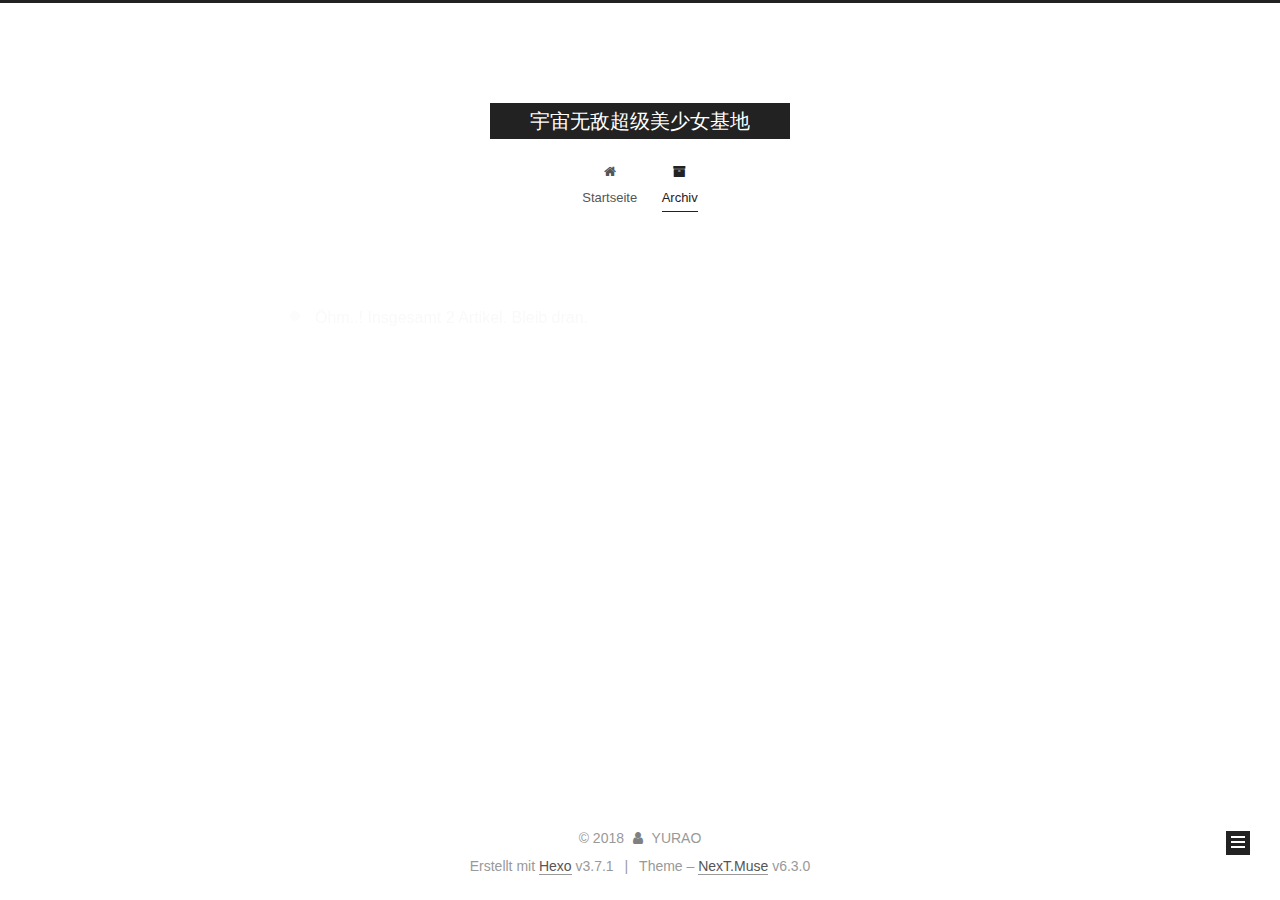
<file: archives/index.html>
<!DOCTYPE html>












  


<html class="theme-next muse use-motion" lang="">
<head>
  <meta charset="UTF-8"/>
<meta http-equiv="X-UA-Compatible" content="IE=edge" />
<meta name="viewport" content="width=device-width, initial-scale=1, maximum-scale=2"/>
<meta name="theme-color" content="#222">












<meta http-equiv="Cache-Control" content="no-transform" />
<meta http-equiv="Cache-Control" content="no-siteapp" />






















<link href="/lib/font-awesome/css/font-awesome.min.css?v=4.6.2" rel="stylesheet" type="text/css" />

<link href="/css/main.css?v=6.3.0" rel="stylesheet" type="text/css" />


  <link rel="apple-touch-icon" sizes="180x180" href="/images/apple-touch-icon-next.png?v=6.3.0">


  <link rel="icon" type="image/png" sizes="32x32" href="/images/favicon-32x32-next.png?v=6.3.0">


  <link rel="icon" type="image/png" sizes="16x16" href="/images/favicon-16x16-next.png?v=6.3.0">


  <link rel="mask-icon" href="/images/logo.svg?v=6.3.0" color="#222">









<script type="text/javascript" id="hexo.configurations">
  var NexT = window.NexT || {};
  var CONFIG = {
    root: '/',
    scheme: 'Muse',
    version: '6.3.0',
    sidebar: {"position":"left","display":"post","offset":12,"b2t":false,"scrollpercent":false,"onmobile":false},
    fancybox: false,
    fastclick: false,
    lazyload: false,
    tabs: true,
    motion: {"enable":true,"async":false,"transition":{"post_block":"fadeIn","post_header":"slideDownIn","post_body":"slideDownIn","coll_header":"slideLeftIn","sidebar":"slideUpIn"}},
    algolia: {
      applicationID: '',
      apiKey: '',
      indexName: '',
      hits: {"per_page":10},
      labels: {"input_placeholder":"Search for Posts","hits_empty":"We didn't find any results for the search: ${query}","hits_stats":"${hits} results found in ${time} ms"}
    }
  };
</script>


  




  <meta property="og:type" content="website">
<meta property="og:title" content="宇宙无敌超级美少女基地">
<meta property="og:url" content="http://yoursite.com/archives/index.html">
<meta property="og:site_name" content="宇宙无敌超级美少女基地">
<meta property="og:locale" content="default">
<meta name="twitter:card" content="summary">
<meta name="twitter:title" content="宇宙无敌超级美少女基地">






  <link rel="canonical" href="http://yoursite.com/archives/"/>



<script type="text/javascript" id="page.configurations">
  CONFIG.page = {
    sidebar: "",
  };
</script>

  <title>Archiv | 宇宙无敌超级美少女基地</title>
  









  <noscript>
  <style type="text/css">
    .use-motion .motion-element,
    .use-motion .brand,
    .use-motion .menu-item,
    .sidebar-inner,
    .use-motion .post-block,
    .use-motion .pagination,
    .use-motion .comments,
    .use-motion .post-header,
    .use-motion .post-body,
    .use-motion .collection-title { opacity: initial; }

    .use-motion .logo,
    .use-motion .site-title,
    .use-motion .site-subtitle {
      opacity: initial;
      top: initial;
    }

    .use-motion {
      .logo-line-before i { left: initial; }
      .logo-line-after i { right: initial; }
    }
  </style>
</noscript>

</head>

<body itemscope itemtype="http://schema.org/WebPage" lang="default">

  
  
    
  

  <div class="container sidebar-position-left page-archive">
    <div class="headband"></div>

    <header id="header" class="header" itemscope itemtype="http://schema.org/WPHeader">
      <div class="header-inner"><div class="site-brand-wrapper">
  <div class="site-meta ">
    

    <div class="custom-logo-site-title">
      <a href="/" class="brand" rel="start">
        <span class="logo-line-before"><i></i></span>
        <span class="site-title">宇宙无敌超级美少女基地</span>
        <span class="logo-line-after"><i></i></span>
      </a>
    </div>
    
  </div>

  <div class="site-nav-toggle">
    <button aria-label="Toggle navigation bar">
      <span class="btn-bar"></span>
      <span class="btn-bar"></span>
      <span class="btn-bar"></span>
    </button>
  </div>
</div>



<nav class="site-nav">
  
    <ul id="menu" class="menu">
      
        
        
        
          
          <li class="menu-item menu-item-home">
    <a href="/" rel="section">
      <i class="menu-item-icon fa fa-fw fa-home"></i> <br />Startseite</a>
  </li>
        
        
        
          
          <li class="menu-item menu-item-archives menu-item-active">
    <a href="/archives/" rel="section">
      <i class="menu-item-icon fa fa-fw fa-archive"></i> <br />Archiv</a>
  </li>

      
      
    </ul>
  

  
    

    
    
      
      
    
      
      
    
    

  


  

  
</nav>



  



</div>
    </header>

    


    <main id="main" class="main">
      <div class="main-inner">
        <div class="content-wrap">
          
          <div id="content" class="content">
            

  
  
  
  <div class="post-block archive">
    <div id="posts" class="posts-collapse">
      <span class="archive-move-on"></span>

      
      <span class="archive-page-counter">
        
        
        
          
        
        Öhm..! Insgesamt 2 Artikel. Bleib dran.
      </span>
      

      

        
        
        

        
          
          <div class="collection-title">
            <h1 class="archive-year" id="archive-year-2018">2018</h1>
          </div>
        
        

        

  <article class="post post-type-normal" itemscope itemtype="http://schema.org/Article">
    <header class="post-header">

      <h2 class="post-title">
        
            <a class="post-title-link" href="/2018/08/02/如何搭建个人博客/" itemprop="url">
              
                <span itemprop="name">如何搭建个人博客</span>
              
            </a>
        
      </h2>

      <div class="post-meta">
        <time class="post-time" itemprop="dateCreated"
              datetime="2018-08-02T18:08:22+08:00"
              content="2018-08-02" >
          08-02
        </time>
      </div>

    </header>
  </article>



      

        
        
        

        
        

        

  <article class="post post-type-normal" itemscope itemtype="http://schema.org/Article">
    <header class="post-header">

      <h2 class="post-title">
        
            <a class="post-title-link" href="/2018/08/02/hello-world/" itemprop="url">
              
                <span itemprop="name">Hello World</span>
              
            </a>
        
      </h2>

      <div class="post-meta">
        <time class="post-time" itemprop="dateCreated"
              datetime="2018-08-02T11:29:08+08:00"
              content="2018-08-02" >
          08-02
        </time>
      </div>

    </header>
  </article>



      

    </div>
  </div>
  
  
  

  



          </div>
          

        </div>
        
          
  
  <div class="sidebar-toggle">
    <div class="sidebar-toggle-line-wrap">
      <span class="sidebar-toggle-line sidebar-toggle-line-first"></span>
      <span class="sidebar-toggle-line sidebar-toggle-line-middle"></span>
      <span class="sidebar-toggle-line sidebar-toggle-line-last"></span>
    </div>
  </div>

  <aside id="sidebar" class="sidebar">
    
    <div class="sidebar-inner">

      

      

      <section class="site-overview-wrap sidebar-panel sidebar-panel-active">
        <div class="site-overview">
          <div class="site-author motion-element" itemprop="author" itemscope itemtype="http://schema.org/Person">
            
              <p class="site-author-name" itemprop="name">YURAO</p>
              <p class="site-description motion-element" itemprop="description"></p>
          </div>

          
            <nav class="site-state motion-element">
              
                <div class="site-state-item site-state-posts">
                
                  <a href="/archives/">
                
                    <span class="site-state-item-count">2</span>
                    <span class="site-state-item-name">Artikel</span>
                  </a>
                </div>
              

              

              
            </nav>
          

          

          

          
          

          
          

          
            
          
          

        </div>
      </section>

      

      

    </div>
  </aside>


        
      </div>
    </main>

    <footer id="footer" class="footer">
      <div class="footer-inner">
        <div class="copyright">&copy; <span itemprop="copyrightYear">2018</span>
  <span class="with-love" id="animate">
    <i class="fa fa-user"></i>
  </span>
  <span class="author" itemprop="copyrightHolder">YURAO</span>

  

  
</div>




  <div class="powered-by">Erstellt mit  <a class="theme-link" target="_blank" href="https://hexo.io">Hexo</a> v3.7.1</div>



  <span class="post-meta-divider">|</span>



  <div class="theme-info">Theme – <a class="theme-link" target="_blank" href="https://theme-next.org">NexT.Muse</a> v6.3.0</div>




        








        
      </div>
    </footer>

    
      <div class="back-to-top">
        <i class="fa fa-arrow-up"></i>
        
      </div>
    

    
	
    

    
  </div>

  

<script type="text/javascript">
  if (Object.prototype.toString.call(window.Promise) !== '[object Function]') {
    window.Promise = null;
  }
</script>


























  
  
    <script type="text/javascript" src="/lib/jquery/index.js?v=2.1.3"></script>
  

  
  
    <script type="text/javascript" src="/lib/velocity/velocity.min.js?v=1.2.1"></script>
  

  
  
    <script type="text/javascript" src="/lib/velocity/velocity.ui.min.js?v=1.2.1"></script>
  


  


  <script type="text/javascript" src="/js/src/utils.js?v=6.3.0"></script>

  <script type="text/javascript" src="/js/src/motion.js?v=6.3.0"></script>



  
  

  

  


  <script type="text/javascript" src="/js/src/bootstrap.js?v=6.3.0"></script>



  



  










  





  

  

  

  

  
  

  

  

  

  

  

</body>
</html>
</file>
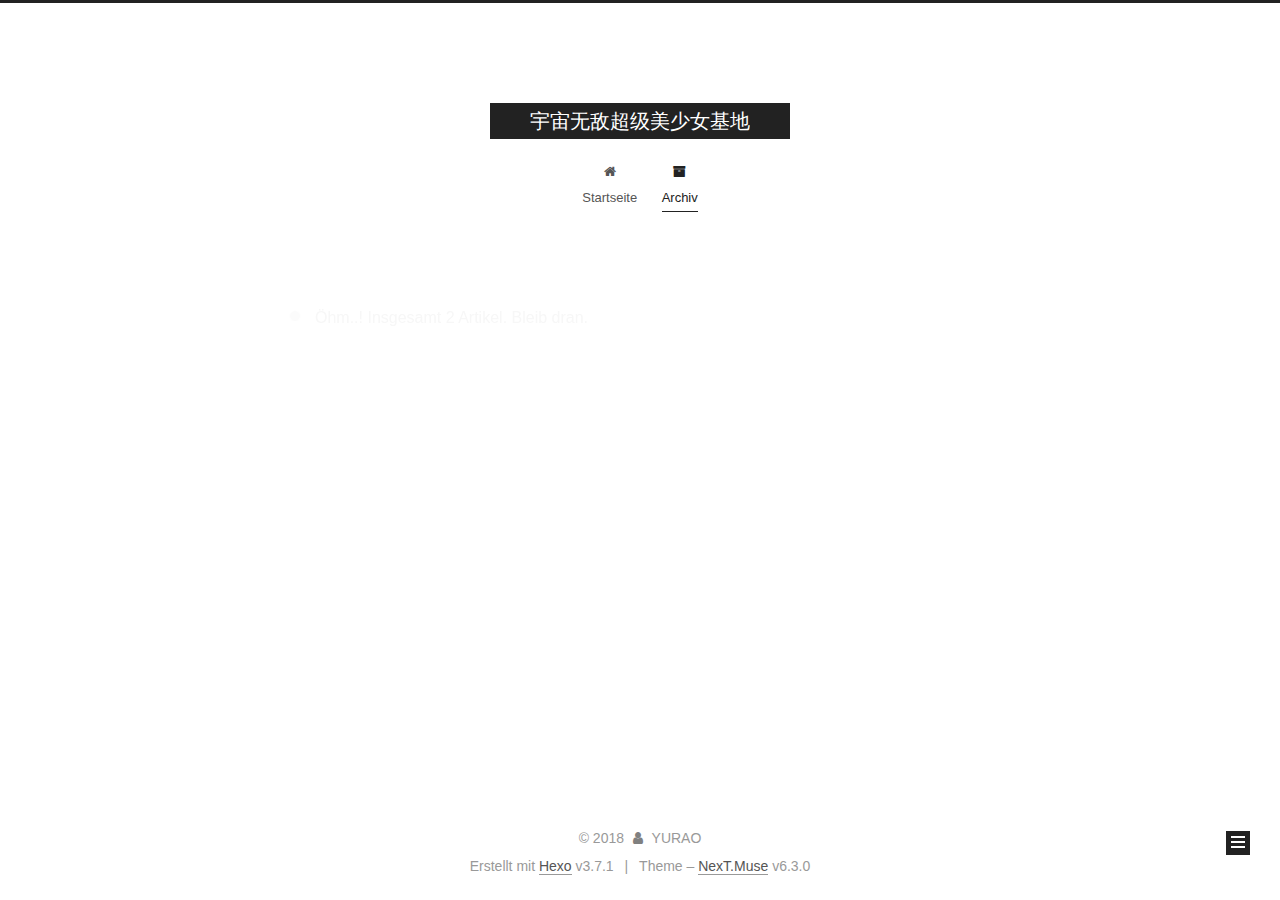
<file: archives/2018/index.html>
<!DOCTYPE html>












  


<html class="theme-next muse use-motion" lang="">
<head>
  <meta charset="UTF-8"/>
<meta http-equiv="X-UA-Compatible" content="IE=edge" />
<meta name="viewport" content="width=device-width, initial-scale=1, maximum-scale=2"/>
<meta name="theme-color" content="#222">












<meta http-equiv="Cache-Control" content="no-transform" />
<meta http-equiv="Cache-Control" content="no-siteapp" />






















<link href="/lib/font-awesome/css/font-awesome.min.css?v=4.6.2" rel="stylesheet" type="text/css" />

<link href="/css/main.css?v=6.3.0" rel="stylesheet" type="text/css" />


  <link rel="apple-touch-icon" sizes="180x180" href="/images/apple-touch-icon-next.png?v=6.3.0">


  <link rel="icon" type="image/png" sizes="32x32" href="/images/favicon-32x32-next.png?v=6.3.0">


  <link rel="icon" type="image/png" sizes="16x16" href="/images/favicon-16x16-next.png?v=6.3.0">


  <link rel="mask-icon" href="/images/logo.svg?v=6.3.0" color="#222">









<script type="text/javascript" id="hexo.configurations">
  var NexT = window.NexT || {};
  var CONFIG = {
    root: '/',
    scheme: 'Muse',
    version: '6.3.0',
    sidebar: {"position":"left","display":"post","offset":12,"b2t":false,"scrollpercent":false,"onmobile":false},
    fancybox: false,
    fastclick: false,
    lazyload: false,
    tabs: true,
    motion: {"enable":true,"async":false,"transition":{"post_block":"fadeIn","post_header":"slideDownIn","post_body":"slideDownIn","coll_header":"slideLeftIn","sidebar":"slideUpIn"}},
    algolia: {
      applicationID: '',
      apiKey: '',
      indexName: '',
      hits: {"per_page":10},
      labels: {"input_placeholder":"Search for Posts","hits_empty":"We didn't find any results for the search: ${query}","hits_stats":"${hits} results found in ${time} ms"}
    }
  };
</script>


  




  <meta property="og:type" content="website">
<meta property="og:title" content="宇宙无敌超级美少女基地">
<meta property="og:url" content="http://yoursite.com/archives/2018/index.html">
<meta property="og:site_name" content="宇宙无敌超级美少女基地">
<meta property="og:locale" content="default">
<meta name="twitter:card" content="summary">
<meta name="twitter:title" content="宇宙无敌超级美少女基地">






  <link rel="canonical" href="http://yoursite.com/archives/2018/"/>



<script type="text/javascript" id="page.configurations">
  CONFIG.page = {
    sidebar: "",
  };
</script>

  <title>Archiv | 宇宙无敌超级美少女基地</title>
  









  <noscript>
  <style type="text/css">
    .use-motion .motion-element,
    .use-motion .brand,
    .use-motion .menu-item,
    .sidebar-inner,
    .use-motion .post-block,
    .use-motion .pagination,
    .use-motion .comments,
    .use-motion .post-header,
    .use-motion .post-body,
    .use-motion .collection-title { opacity: initial; }

    .use-motion .logo,
    .use-motion .site-title,
    .use-motion .site-subtitle {
      opacity: initial;
      top: initial;
    }

    .use-motion {
      .logo-line-before i { left: initial; }
      .logo-line-after i { right: initial; }
    }
  </style>
</noscript>

</head>

<body itemscope itemtype="http://schema.org/WebPage" lang="default">

  
  
    
  

  <div class="container sidebar-position-left page-archive">
    <div class="headband"></div>

    <header id="header" class="header" itemscope itemtype="http://schema.org/WPHeader">
      <div class="header-inner"><div class="site-brand-wrapper">
  <div class="site-meta ">
    

    <div class="custom-logo-site-title">
      <a href="/" class="brand" rel="start">
        <span class="logo-line-before"><i></i></span>
        <span class="site-title">宇宙无敌超级美少女基地</span>
        <span class="logo-line-after"><i></i></span>
      </a>
    </div>
    
  </div>

  <div class="site-nav-toggle">
    <button aria-label="Toggle navigation bar">
      <span class="btn-bar"></span>
      <span class="btn-bar"></span>
      <span class="btn-bar"></span>
    </button>
  </div>
</div>



<nav class="site-nav">
  
    <ul id="menu" class="menu">
      
        
        
        
          
          <li class="menu-item menu-item-home">
    <a href="/" rel="section">
      <i class="menu-item-icon fa fa-fw fa-home"></i> <br />Startseite</a>
  </li>
        
        
        
          
          <li class="menu-item menu-item-archives menu-item-active">
    <a href="/archives/" rel="section">
      <i class="menu-item-icon fa fa-fw fa-archive"></i> <br />Archiv</a>
  </li>

      
      
    </ul>
  

  
    

    
    
      
      
    
      
      
    
    

  


  

  
</nav>



  



</div>
    </header>

    


    <main id="main" class="main">
      <div class="main-inner">
        <div class="content-wrap">
          
          <div id="content" class="content">
            

  
  
  
  <div class="post-block archive">
    <div id="posts" class="posts-collapse">
      <span class="archive-move-on"></span>

      
      <span class="archive-page-counter">
        
        
        
          
        
        Öhm..! Insgesamt 2 Artikel. Bleib dran.
      </span>
      

      

        
        
        

        
          
          <div class="collection-title">
            <h1 class="archive-year" id="archive-year-2018">2018</h1>
          </div>
        
        

        

  <article class="post post-type-normal" itemscope itemtype="http://schema.org/Article">
    <header class="post-header">

      <h2 class="post-title">
        
            <a class="post-title-link" href="/2018/08/02/如何搭建个人博客/" itemprop="url">
              
                <span itemprop="name">如何搭建个人博客</span>
              
            </a>
        
      </h2>

      <div class="post-meta">
        <time class="post-time" itemprop="dateCreated"
              datetime="2018-08-02T18:08:22+08:00"
              content="2018-08-02" >
          08-02
        </time>
      </div>

    </header>
  </article>



      

        
        
        

        
        

        

  <article class="post post-type-normal" itemscope itemtype="http://schema.org/Article">
    <header class="post-header">

      <h2 class="post-title">
        
            <a class="post-title-link" href="/2018/08/02/hello-world/" itemprop="url">
              
                <span itemprop="name">Hello World</span>
              
            </a>
        
      </h2>

      <div class="post-meta">
        <time class="post-time" itemprop="dateCreated"
              datetime="2018-08-02T11:29:08+08:00"
              content="2018-08-02" >
          08-02
        </time>
      </div>

    </header>
  </article>



      

    </div>
  </div>
  
  
  

  



          </div>
          

        </div>
        
          
  
  <div class="sidebar-toggle">
    <div class="sidebar-toggle-line-wrap">
      <span class="sidebar-toggle-line sidebar-toggle-line-first"></span>
      <span class="sidebar-toggle-line sidebar-toggle-line-middle"></span>
      <span class="sidebar-toggle-line sidebar-toggle-line-last"></span>
    </div>
  </div>

  <aside id="sidebar" class="sidebar">
    
    <div class="sidebar-inner">

      

      

      <section class="site-overview-wrap sidebar-panel sidebar-panel-active">
        <div class="site-overview">
          <div class="site-author motion-element" itemprop="author" itemscope itemtype="http://schema.org/Person">
            
              <p class="site-author-name" itemprop="name">YURAO</p>
              <p class="site-description motion-element" itemprop="description"></p>
          </div>

          
            <nav class="site-state motion-element">
              
                <div class="site-state-item site-state-posts">
                
                  <a href="/archives/">
                
                    <span class="site-state-item-count">2</span>
                    <span class="site-state-item-name">Artikel</span>
                  </a>
                </div>
              

              

              
            </nav>
          

          

          

          
          

          
          

          
            
          
          

        </div>
      </section>

      

      

    </div>
  </aside>


        
      </div>
    </main>

    <footer id="footer" class="footer">
      <div class="footer-inner">
        <div class="copyright">&copy; <span itemprop="copyrightYear">2018</span>
  <span class="with-love" id="animate">
    <i class="fa fa-user"></i>
  </span>
  <span class="author" itemprop="copyrightHolder">YURAO</span>

  

  
</div>




  <div class="powered-by">Erstellt mit  <a class="theme-link" target="_blank" href="https://hexo.io">Hexo</a> v3.7.1</div>



  <span class="post-meta-divider">|</span>



  <div class="theme-info">Theme – <a class="theme-link" target="_blank" href="https://theme-next.org">NexT.Muse</a> v6.3.0</div>




        








        
      </div>
    </footer>

    
      <div class="back-to-top">
        <i class="fa fa-arrow-up"></i>
        
      </div>
    

    
	
    

    
  </div>

  

<script type="text/javascript">
  if (Object.prototype.toString.call(window.Promise) !== '[object Function]') {
    window.Promise = null;
  }
</script>


























  
  
    <script type="text/javascript" src="/lib/jquery/index.js?v=2.1.3"></script>
  

  
  
    <script type="text/javascript" src="/lib/velocity/velocity.min.js?v=1.2.1"></script>
  

  
  
    <script type="text/javascript" src="/lib/velocity/velocity.ui.min.js?v=1.2.1"></script>
  


  


  <script type="text/javascript" src="/js/src/utils.js?v=6.3.0"></script>

  <script type="text/javascript" src="/js/src/motion.js?v=6.3.0"></script>



  
  

  

  


  <script type="text/javascript" src="/js/src/bootstrap.js?v=6.3.0"></script>



  



  










  





  

  

  

  

  
  

  

  

  

  

  

</body>
</html>
</file>
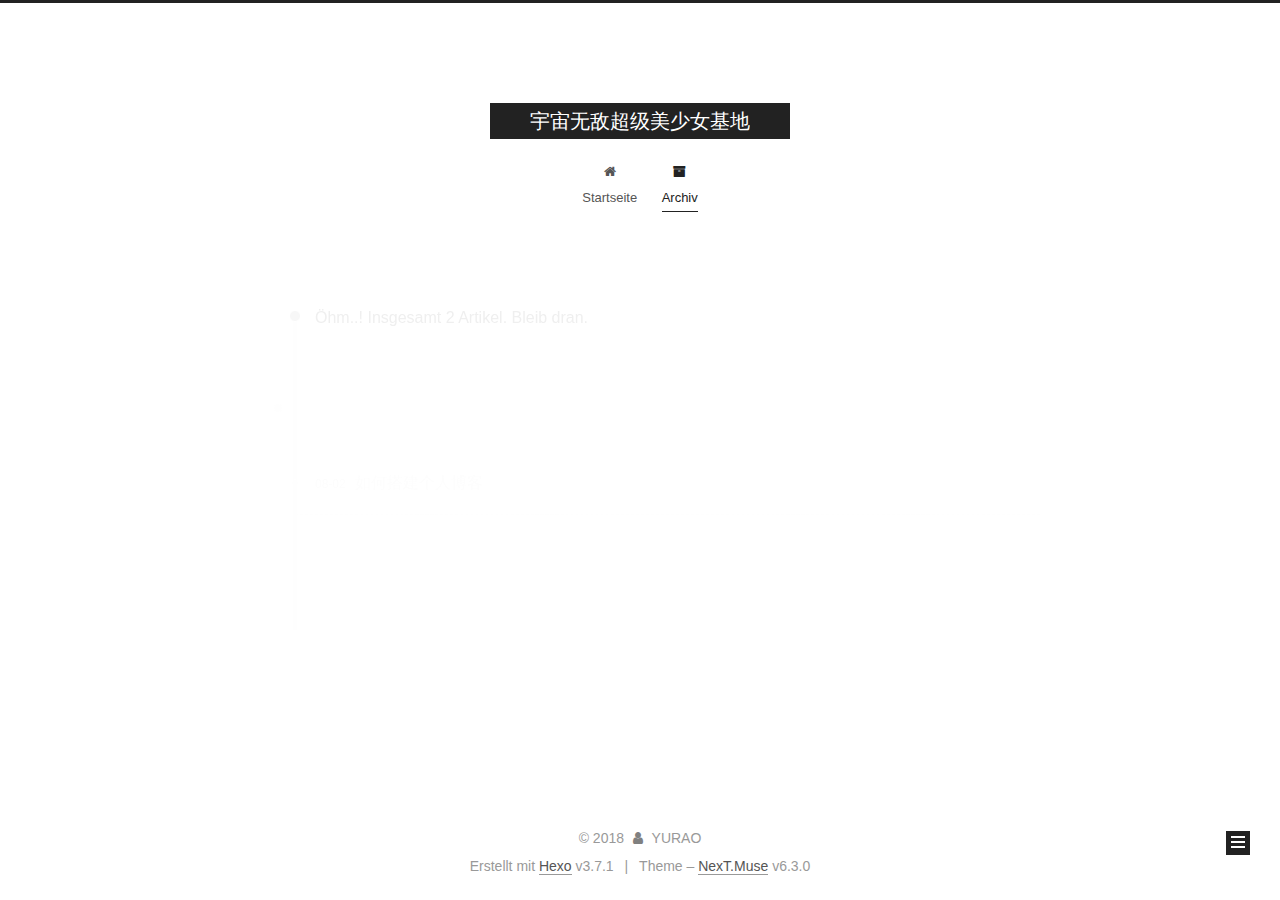
<file: archives/2018/08/index.html>
<!DOCTYPE html>












  


<html class="theme-next muse use-motion" lang="">
<head>
  <meta charset="UTF-8"/>
<meta http-equiv="X-UA-Compatible" content="IE=edge" />
<meta name="viewport" content="width=device-width, initial-scale=1, maximum-scale=2"/>
<meta name="theme-color" content="#222">












<meta http-equiv="Cache-Control" content="no-transform" />
<meta http-equiv="Cache-Control" content="no-siteapp" />






















<link href="/lib/font-awesome/css/font-awesome.min.css?v=4.6.2" rel="stylesheet" type="text/css" />

<link href="/css/main.css?v=6.3.0" rel="stylesheet" type="text/css" />


  <link rel="apple-touch-icon" sizes="180x180" href="/images/apple-touch-icon-next.png?v=6.3.0">


  <link rel="icon" type="image/png" sizes="32x32" href="/images/favicon-32x32-next.png?v=6.3.0">


  <link rel="icon" type="image/png" sizes="16x16" href="/images/favicon-16x16-next.png?v=6.3.0">


  <link rel="mask-icon" href="/images/logo.svg?v=6.3.0" color="#222">









<script type="text/javascript" id="hexo.configurations">
  var NexT = window.NexT || {};
  var CONFIG = {
    root: '/',
    scheme: 'Muse',
    version: '6.3.0',
    sidebar: {"position":"left","display":"post","offset":12,"b2t":false,"scrollpercent":false,"onmobile":false},
    fancybox: false,
    fastclick: false,
    lazyload: false,
    tabs: true,
    motion: {"enable":true,"async":false,"transition":{"post_block":"fadeIn","post_header":"slideDownIn","post_body":"slideDownIn","coll_header":"slideLeftIn","sidebar":"slideUpIn"}},
    algolia: {
      applicationID: '',
      apiKey: '',
      indexName: '',
      hits: {"per_page":10},
      labels: {"input_placeholder":"Search for Posts","hits_empty":"We didn't find any results for the search: ${query}","hits_stats":"${hits} results found in ${time} ms"}
    }
  };
</script>


  




  <meta property="og:type" content="website">
<meta property="og:title" content="宇宙无敌超级美少女基地">
<meta property="og:url" content="http://yoursite.com/archives/2018/08/index.html">
<meta property="og:site_name" content="宇宙无敌超级美少女基地">
<meta property="og:locale" content="default">
<meta name="twitter:card" content="summary">
<meta name="twitter:title" content="宇宙无敌超级美少女基地">






  <link rel="canonical" href="http://yoursite.com/archives/2018/08/"/>



<script type="text/javascript" id="page.configurations">
  CONFIG.page = {
    sidebar: "",
  };
</script>

  <title>Archiv | 宇宙无敌超级美少女基地</title>
  









  <noscript>
  <style type="text/css">
    .use-motion .motion-element,
    .use-motion .brand,
    .use-motion .menu-item,
    .sidebar-inner,
    .use-motion .post-block,
    .use-motion .pagination,
    .use-motion .comments,
    .use-motion .post-header,
    .use-motion .post-body,
    .use-motion .collection-title { opacity: initial; }

    .use-motion .logo,
    .use-motion .site-title,
    .use-motion .site-subtitle {
      opacity: initial;
      top: initial;
    }

    .use-motion {
      .logo-line-before i { left: initial; }
      .logo-line-after i { right: initial; }
    }
  </style>
</noscript>

</head>

<body itemscope itemtype="http://schema.org/WebPage" lang="default">

  
  
    
  

  <div class="container sidebar-position-left page-archive">
    <div class="headband"></div>

    <header id="header" class="header" itemscope itemtype="http://schema.org/WPHeader">
      <div class="header-inner"><div class="site-brand-wrapper">
  <div class="site-meta ">
    

    <div class="custom-logo-site-title">
      <a href="/" class="brand" rel="start">
        <span class="logo-line-before"><i></i></span>
        <span class="site-title">宇宙无敌超级美少女基地</span>
        <span class="logo-line-after"><i></i></span>
      </a>
    </div>
    
  </div>

  <div class="site-nav-toggle">
    <button aria-label="Toggle navigation bar">
      <span class="btn-bar"></span>
      <span class="btn-bar"></span>
      <span class="btn-bar"></span>
    </button>
  </div>
</div>



<nav class="site-nav">
  
    <ul id="menu" class="menu">
      
        
        
        
          
          <li class="menu-item menu-item-home">
    <a href="/" rel="section">
      <i class="menu-item-icon fa fa-fw fa-home"></i> <br />Startseite</a>
  </li>
        
        
        
          
          <li class="menu-item menu-item-archives menu-item-active">
    <a href="/archives/" rel="section">
      <i class="menu-item-icon fa fa-fw fa-archive"></i> <br />Archiv</a>
  </li>

      
      
    </ul>
  

  
    

    
    
      
      
    
      
      
    
    

  


  

  
</nav>



  



</div>
    </header>

    


    <main id="main" class="main">
      <div class="main-inner">
        <div class="content-wrap">
          
          <div id="content" class="content">
            

  
  
  
  <div class="post-block archive">
    <div id="posts" class="posts-collapse">
      <span class="archive-move-on"></span>

      
      <span class="archive-page-counter">
        
        
        
          
        
        Öhm..! Insgesamt 2 Artikel. Bleib dran.
      </span>
      

      

        
        
        

        
          
          <div class="collection-title">
            <h1 class="archive-year" id="archive-year-2018">2018</h1>
          </div>
        
        

        

  <article class="post post-type-normal" itemscope itemtype="http://schema.org/Article">
    <header class="post-header">

      <h2 class="post-title">
        
            <a class="post-title-link" href="/2018/08/02/如何搭建个人博客/" itemprop="url">
              
                <span itemprop="name">如何搭建个人博客</span>
              
            </a>
        
      </h2>

      <div class="post-meta">
        <time class="post-time" itemprop="dateCreated"
              datetime="2018-08-02T18:08:22+08:00"
              content="2018-08-02" >
          08-02
        </time>
      </div>

    </header>
  </article>



      

        
        
        

        
        

        

  <article class="post post-type-normal" itemscope itemtype="http://schema.org/Article">
    <header class="post-header">

      <h2 class="post-title">
        
            <a class="post-title-link" href="/2018/08/02/hello-world/" itemprop="url">
              
                <span itemprop="name">Hello World</span>
              
            </a>
        
      </h2>

      <div class="post-meta">
        <time class="post-time" itemprop="dateCreated"
              datetime="2018-08-02T11:29:08+08:00"
              content="2018-08-02" >
          08-02
        </time>
      </div>

    </header>
  </article>



      

    </div>
  </div>
  
  
  

  



          </div>
          

        </div>
        
          
  
  <div class="sidebar-toggle">
    <div class="sidebar-toggle-line-wrap">
      <span class="sidebar-toggle-line sidebar-toggle-line-first"></span>
      <span class="sidebar-toggle-line sidebar-toggle-line-middle"></span>
      <span class="sidebar-toggle-line sidebar-toggle-line-last"></span>
    </div>
  </div>

  <aside id="sidebar" class="sidebar">
    
    <div class="sidebar-inner">

      

      

      <section class="site-overview-wrap sidebar-panel sidebar-panel-active">
        <div class="site-overview">
          <div class="site-author motion-element" itemprop="author" itemscope itemtype="http://schema.org/Person">
            
              <p class="site-author-name" itemprop="name">YURAO</p>
              <p class="site-description motion-element" itemprop="description"></p>
          </div>

          
            <nav class="site-state motion-element">
              
                <div class="site-state-item site-state-posts">
                
                  <a href="/archives/">
                
                    <span class="site-state-item-count">2</span>
                    <span class="site-state-item-name">Artikel</span>
                  </a>
                </div>
              

              

              
            </nav>
          

          

          

          
          

          
          

          
            
          
          

        </div>
      </section>

      

      

    </div>
  </aside>


        
      </div>
    </main>

    <footer id="footer" class="footer">
      <div class="footer-inner">
        <div class="copyright">&copy; <span itemprop="copyrightYear">2018</span>
  <span class="with-love" id="animate">
    <i class="fa fa-user"></i>
  </span>
  <span class="author" itemprop="copyrightHolder">YURAO</span>

  

  
</div>




  <div class="powered-by">Erstellt mit  <a class="theme-link" target="_blank" href="https://hexo.io">Hexo</a> v3.7.1</div>



  <span class="post-meta-divider">|</span>



  <div class="theme-info">Theme – <a class="theme-link" target="_blank" href="https://theme-next.org">NexT.Muse</a> v6.3.0</div>




        








        
      </div>
    </footer>

    
      <div class="back-to-top">
        <i class="fa fa-arrow-up"></i>
        
      </div>
    

    
	
    

    
  </div>

  

<script type="text/javascript">
  if (Object.prototype.toString.call(window.Promise) !== '[object Function]') {
    window.Promise = null;
  }
</script>


























  
  
    <script type="text/javascript" src="/lib/jquery/index.js?v=2.1.3"></script>
  

  
  
    <script type="text/javascript" src="/lib/velocity/velocity.min.js?v=1.2.1"></script>
  

  
  
    <script type="text/javascript" src="/lib/velocity/velocity.ui.min.js?v=1.2.1"></script>
  


  


  <script type="text/javascript" src="/js/src/utils.js?v=6.3.0"></script>

  <script type="text/javascript" src="/js/src/motion.js?v=6.3.0"></script>



  
  

  

  


  <script type="text/javascript" src="/js/src/bootstrap.js?v=6.3.0"></script>



  



  










  





  

  

  

  

  
  

  

  

  

  

  

</body>
</html>
</file>
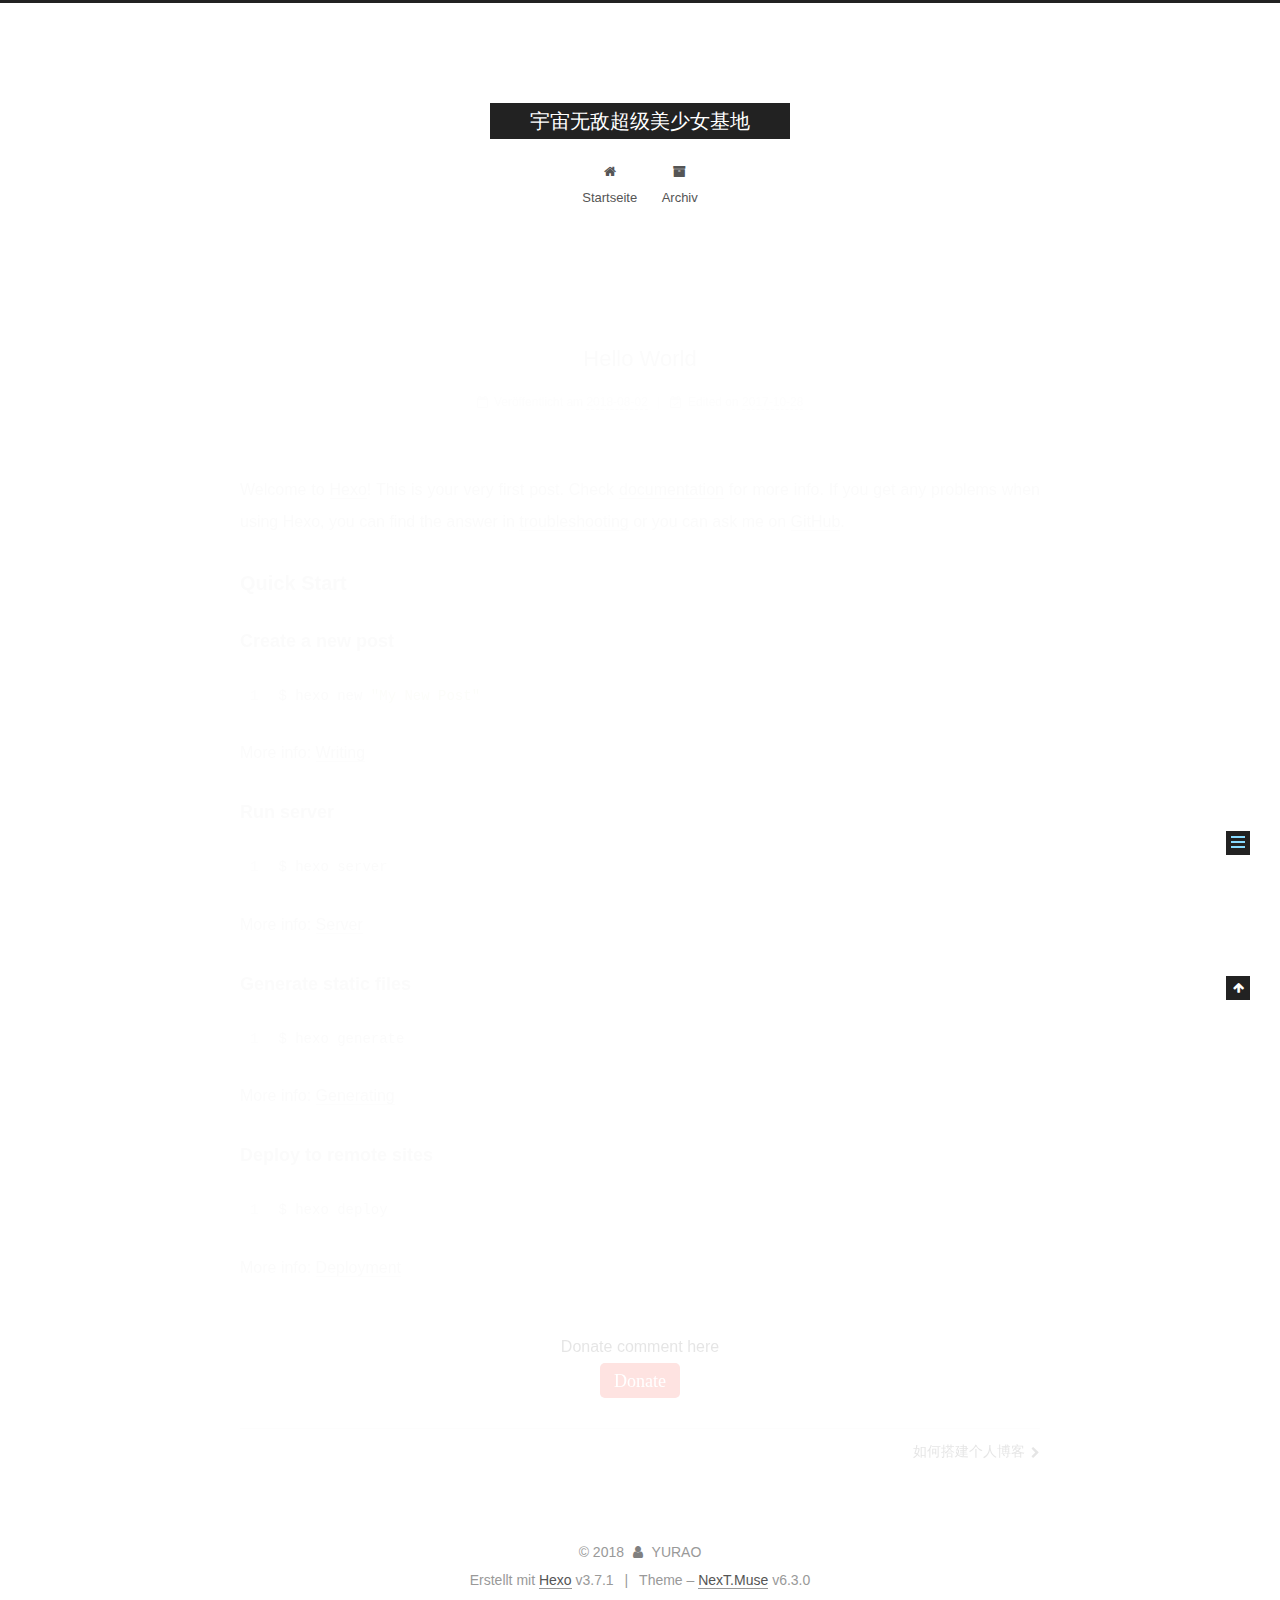
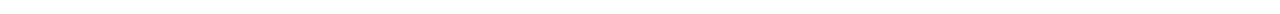
<file: 2018/08/02/hello-world/index.html>
<!DOCTYPE html>












  


<html class="theme-next muse use-motion" lang="">
<head>
  <meta charset="UTF-8"/>
<meta http-equiv="X-UA-Compatible" content="IE=edge" />
<meta name="viewport" content="width=device-width, initial-scale=1, maximum-scale=2"/>
<meta name="theme-color" content="#222">












<meta http-equiv="Cache-Control" content="no-transform" />
<meta http-equiv="Cache-Control" content="no-siteapp" />






















<link href="/lib/font-awesome/css/font-awesome.min.css?v=4.6.2" rel="stylesheet" type="text/css" />

<link href="/css/main.css?v=6.3.0" rel="stylesheet" type="text/css" />


  <link rel="apple-touch-icon" sizes="180x180" href="/images/apple-touch-icon-next.png?v=6.3.0">


  <link rel="icon" type="image/png" sizes="32x32" href="/images/favicon-32x32-next.png?v=6.3.0">


  <link rel="icon" type="image/png" sizes="16x16" href="/images/favicon-16x16-next.png?v=6.3.0">


  <link rel="mask-icon" href="/images/logo.svg?v=6.3.0" color="#222">









<script type="text/javascript" id="hexo.configurations">
  var NexT = window.NexT || {};
  var CONFIG = {
    root: '/',
    scheme: 'Muse',
    version: '6.3.0',
    sidebar: {"position":"left","display":"post","offset":12,"b2t":false,"scrollpercent":false,"onmobile":false},
    fancybox: false,
    fastclick: false,
    lazyload: false,
    tabs: true,
    motion: {"enable":true,"async":false,"transition":{"post_block":"fadeIn","post_header":"slideDownIn","post_body":"slideDownIn","coll_header":"slideLeftIn","sidebar":"slideUpIn"}},
    algolia: {
      applicationID: '',
      apiKey: '',
      indexName: '',
      hits: {"per_page":10},
      labels: {"input_placeholder":"Search for Posts","hits_empty":"We didn't find any results for the search: ${query}","hits_stats":"${hits} results found in ${time} ms"}
    }
  };
</script>


  




  <meta name="description" content="Welcome to Hexo! This is your very first post. Check documentation for more info. If you get any problems when using Hexo, you can find the answer in troubleshooting or you can ask me on GitHub. Quick">
<meta property="og:type" content="article">
<meta property="og:title" content="Hello World">
<meta property="og:url" content="http://yoursite.com/2018/08/02/hello-world/index.html">
<meta property="og:site_name" content="宇宙无敌超级美少女基地">
<meta property="og:description" content="Welcome to Hexo! This is your very first post. Check documentation for more info. If you get any problems when using Hexo, you can find the answer in troubleshooting or you can ask me on GitHub. Quick">
<meta property="og:locale" content="default">
<meta property="og:updated_time" content="2017-10-28T00:39:58.000Z">
<meta name="twitter:card" content="summary">
<meta name="twitter:title" content="Hello World">
<meta name="twitter:description" content="Welcome to Hexo! This is your very first post. Check documentation for more info. If you get any problems when using Hexo, you can find the answer in troubleshooting or you can ask me on GitHub. Quick">






  <link rel="canonical" href="http://yoursite.com/2018/08/02/hello-world/"/>



<script type="text/javascript" id="page.configurations">
  CONFIG.page = {
    sidebar: "",
  };
</script>

  <title>Hello World | 宇宙无敌超级美少女基地</title>
  









  <noscript>
  <style type="text/css">
    .use-motion .motion-element,
    .use-motion .brand,
    .use-motion .menu-item,
    .sidebar-inner,
    .use-motion .post-block,
    .use-motion .pagination,
    .use-motion .comments,
    .use-motion .post-header,
    .use-motion .post-body,
    .use-motion .collection-title { opacity: initial; }

    .use-motion .logo,
    .use-motion .site-title,
    .use-motion .site-subtitle {
      opacity: initial;
      top: initial;
    }

    .use-motion {
      .logo-line-before i { left: initial; }
      .logo-line-after i { right: initial; }
    }
  </style>
</noscript>

</head>

<body itemscope itemtype="http://schema.org/WebPage" lang="default">

  
  
    
  

  <div class="container sidebar-position-left page-post-detail">
    <div class="headband"></div>

    <header id="header" class="header" itemscope itemtype="http://schema.org/WPHeader">
      <div class="header-inner"><div class="site-brand-wrapper">
  <div class="site-meta ">
    

    <div class="custom-logo-site-title">
      <a href="/" class="brand" rel="start">
        <span class="logo-line-before"><i></i></span>
        <span class="site-title">宇宙无敌超级美少女基地</span>
        <span class="logo-line-after"><i></i></span>
      </a>
    </div>
    
  </div>

  <div class="site-nav-toggle">
    <button aria-label="Toggle navigation bar">
      <span class="btn-bar"></span>
      <span class="btn-bar"></span>
      <span class="btn-bar"></span>
    </button>
  </div>
</div>



<nav class="site-nav">
  
    <ul id="menu" class="menu">
      
        
        
        
          
          <li class="menu-item menu-item-home">
    <a href="/" rel="section">
      <i class="menu-item-icon fa fa-fw fa-home"></i> <br />Startseite</a>
  </li>
        
        
        
          
          <li class="menu-item menu-item-archives">
    <a href="/archives/" rel="section">
      <i class="menu-item-icon fa fa-fw fa-archive"></i> <br />Archiv</a>
  </li>

      
      
    </ul>
  

  
    

  

  
</nav>



  



</div>
    </header>

    


    <main id="main" class="main">
      <div class="main-inner">
        <div class="content-wrap">
          
          <div id="content" class="content">
            

  <div id="posts" class="posts-expand">
    

  

  
  
  

  

  <article class="post post-type-normal" itemscope itemtype="http://schema.org/Article">
  
  
  
  <div class="post-block">
    <link itemprop="mainEntityOfPage" href="http://yoursite.com/2018/08/02/hello-world/">

    <span hidden itemprop="author" itemscope itemtype="http://schema.org/Person">
      <meta itemprop="name" content="YURAO">
      <meta itemprop="description" content="">
      <meta itemprop="image" content="/images/avatar.gif">
    </span>

    <span hidden itemprop="publisher" itemscope itemtype="http://schema.org/Organization">
      <meta itemprop="name" content="宇宙无敌超级美少女基地">
    </span>

    
      <header class="post-header">

        
        
          <h1 class="post-title" itemprop="name headline">Hello World
              
            
          </h1>
        

        <div class="post-meta">
          <span class="post-time">

            
            
            

            
              <span class="post-meta-item-icon">
                <i class="fa fa-calendar-o"></i>
              </span>
              
                <span class="post-meta-item-text">Veröffentlicht am</span>
              

              
                
              

              <time title="Post created: 2018-08-02 11:29:08" itemprop="dateCreated datePublished" datetime="2018-08-02T11:29:08+08:00">2018-08-02</time>
            

            
              

              
                
                <span class="post-meta-divider">|</span>
                

                <span class="post-meta-item-icon">
                  <i class="fa fa-calendar-check-o"></i>
                </span>
                
                  <span class="post-meta-item-text">Edited on</span>
                
                <time title="Updated at: 2017-10-28 08:39:58" itemprop="dateModified" datetime="2017-10-28T08:39:58+08:00">2017-10-28</time>
              
            
          </span>

          

          
            
          

          
          

          

          

          

        </div>
      </header>
    

    
    
    
    <div class="post-body" itemprop="articleBody">

      
      

      
        <p>Welcome to <a href="https://hexo.io/" target="_blank" rel="noopener">Hexo</a>! This is your very first post. Check <a href="https://hexo.io/docs/" target="_blank" rel="noopener">documentation</a> for more info. If you get any problems when using Hexo, you can find the answer in <a href="https://hexo.io/docs/troubleshooting.html" target="_blank" rel="noopener">troubleshooting</a> or you can ask me on <a href="https://github.com/hexojs/hexo/issues" target="_blank" rel="noopener">GitHub</a>.</p>
<h2 id="Quick-Start"><a href="#Quick-Start" class="headerlink" title="Quick Start"></a>Quick Start</h2><h3 id="Create-a-new-post"><a href="#Create-a-new-post" class="headerlink" title="Create a new post"></a>Create a new post</h3><figure class="highlight bash"><table><tr><td class="gutter"><pre><span class="line">1</span><br></pre></td><td class="code"><pre><span class="line">$ hexo new <span class="string">"My New Post"</span></span><br></pre></td></tr></table></figure>
<p>More info: <a href="https://hexo.io/docs/writing.html" target="_blank" rel="noopener">Writing</a></p>
<h3 id="Run-server"><a href="#Run-server" class="headerlink" title="Run server"></a>Run server</h3><figure class="highlight bash"><table><tr><td class="gutter"><pre><span class="line">1</span><br></pre></td><td class="code"><pre><span class="line">$ hexo server</span><br></pre></td></tr></table></figure>
<p>More info: <a href="https://hexo.io/docs/server.html" target="_blank" rel="noopener">Server</a></p>
<h3 id="Generate-static-files"><a href="#Generate-static-files" class="headerlink" title="Generate static files"></a>Generate static files</h3><figure class="highlight bash"><table><tr><td class="gutter"><pre><span class="line">1</span><br></pre></td><td class="code"><pre><span class="line">$ hexo generate</span><br></pre></td></tr></table></figure>
<p>More info: <a href="https://hexo.io/docs/generating.html" target="_blank" rel="noopener">Generating</a></p>
<h3 id="Deploy-to-remote-sites"><a href="#Deploy-to-remote-sites" class="headerlink" title="Deploy to remote sites"></a>Deploy to remote sites</h3><figure class="highlight bash"><table><tr><td class="gutter"><pre><span class="line">1</span><br></pre></td><td class="code"><pre><span class="line">$ hexo deploy</span><br></pre></td></tr></table></figure>
<p>More info: <a href="https://hexo.io/docs/deployment.html" target="_blank" rel="noopener">Deployment</a></p>

      
    </div>

    

    
    
    

    

    
      <div>
        <div style="padding: 10px 0; margin: 20px auto; width: 90%; text-align: center;">
  <div>Donate comment here</div>
  <button id="rewardButton" disable="enable" onclick="var qr = document.getElementById('QR'); if (qr.style.display === 'none') {qr.style.display='block';} else {qr.style.display='none'}">
    <span>Donate</span>
  </button>
  <div id="QR" style="display: none;">

    
      <div id="wechat" style="display: inline-block">
        <img id="wechat_qr" src="/images/wechatpay.jpg" alt="YURAO WeChat Pay"/>
        <p>WeChat Pay</p>
      </div>
    

    
      <div id="alipay" style="display: inline-block">
        <img id="alipay_qr" src="/images/alipay.jpg" alt="YURAO Alipay"/>
        <p>Alipay</p>
      </div>
    

    

  </div>
</div>

      </div>
    

    

    <footer class="post-footer">
      

      
      
      

      
        <div class="post-nav">
          <div class="post-nav-next post-nav-item">
            
          </div>

          <span class="post-nav-divider"></span>

          <div class="post-nav-prev post-nav-item">
            
              <a href="/2018/08/02/如何搭建个人博客/" rel="prev" title="如何搭建个人博客">
                如何搭建个人博客 <i class="fa fa-chevron-right"></i>
              </a>
            
          </div>
        </div>
      

      
      
    </footer>
  </div>
  
  
  
  </article>


  </div>


          </div>
          

  



        </div>
        
          
  
  <div class="sidebar-toggle">
    <div class="sidebar-toggle-line-wrap">
      <span class="sidebar-toggle-line sidebar-toggle-line-first"></span>
      <span class="sidebar-toggle-line sidebar-toggle-line-middle"></span>
      <span class="sidebar-toggle-line sidebar-toggle-line-last"></span>
    </div>
  </div>

  <aside id="sidebar" class="sidebar">
    
    <div class="sidebar-inner">

      

      
        <ul class="sidebar-nav motion-element">
          <li class="sidebar-nav-toc sidebar-nav-active" data-target="post-toc-wrap">
            Inhaltsverzeichnis
          </li>
          <li class="sidebar-nav-overview" data-target="site-overview-wrap">
            Übersicht
          </li>
        </ul>
      

      <section class="site-overview-wrap sidebar-panel">
        <div class="site-overview">
          <div class="site-author motion-element" itemprop="author" itemscope itemtype="http://schema.org/Person">
            
              <p class="site-author-name" itemprop="name">YURAO</p>
              <p class="site-description motion-element" itemprop="description"></p>
          </div>

          
            <nav class="site-state motion-element">
              
                <div class="site-state-item site-state-posts">
                
                  <a href="/archives/">
                
                    <span class="site-state-item-count">2</span>
                    <span class="site-state-item-name">Artikel</span>
                  </a>
                </div>
              

              

              
            </nav>
          

          

          

          
          

          
          

          
            
          
          

        </div>
      </section>

      
      <!--noindex-->
        <section class="post-toc-wrap motion-element sidebar-panel sidebar-panel-active">
          <div class="post-toc">

            
              
            

            
              <div class="post-toc-content"><ol class="nav"><li class="nav-item nav-level-2"><a class="nav-link" href="#Quick-Start"><span class="nav-number">1.</span> <span class="nav-text">Quick Start</span></a><ol class="nav-child"><li class="nav-item nav-level-3"><a class="nav-link" href="#Create-a-new-post"><span class="nav-number">1.1.</span> <span class="nav-text">Create a new post</span></a></li><li class="nav-item nav-level-3"><a class="nav-link" href="#Run-server"><span class="nav-number">1.2.</span> <span class="nav-text">Run server</span></a></li><li class="nav-item nav-level-3"><a class="nav-link" href="#Generate-static-files"><span class="nav-number">1.3.</span> <span class="nav-text">Generate static files</span></a></li><li class="nav-item nav-level-3"><a class="nav-link" href="#Deploy-to-remote-sites"><span class="nav-number">1.4.</span> <span class="nav-text">Deploy to remote sites</span></a></li></ol></li></ol></div>
            

          </div>
        </section>
      <!--/noindex-->
      

      

    </div>
  </aside>


        
      </div>
    </main>

    <footer id="footer" class="footer">
      <div class="footer-inner">
        <div class="copyright">&copy; <span itemprop="copyrightYear">2018</span>
  <span class="with-love" id="animate">
    <i class="fa fa-user"></i>
  </span>
  <span class="author" itemprop="copyrightHolder">YURAO</span>

  

  
</div>




  <div class="powered-by">Erstellt mit  <a class="theme-link" target="_blank" href="https://hexo.io">Hexo</a> v3.7.1</div>



  <span class="post-meta-divider">|</span>



  <div class="theme-info">Theme – <a class="theme-link" target="_blank" href="https://theme-next.org">NexT.Muse</a> v6.3.0</div>




        








        
      </div>
    </footer>

    
      <div class="back-to-top">
        <i class="fa fa-arrow-up"></i>
        
      </div>
    

    
	
    

    
  </div>

  

<script type="text/javascript">
  if (Object.prototype.toString.call(window.Promise) !== '[object Function]') {
    window.Promise = null;
  }
</script>


























  
  
    <script type="text/javascript" src="/lib/jquery/index.js?v=2.1.3"></script>
  

  
  
    <script type="text/javascript" src="/lib/velocity/velocity.min.js?v=1.2.1"></script>
  

  
  
    <script type="text/javascript" src="/lib/velocity/velocity.ui.min.js?v=1.2.1"></script>
  


  


  <script type="text/javascript" src="/js/src/utils.js?v=6.3.0"></script>

  <script type="text/javascript" src="/js/src/motion.js?v=6.3.0"></script>



  
  

  
  <script type="text/javascript" src="/js/src/scrollspy.js?v=6.3.0"></script>
<script type="text/javascript" src="/js/src/post-details.js?v=6.3.0"></script>



  


  <script type="text/javascript" src="/js/src/bootstrap.js?v=6.3.0"></script>



  



  










  





  

  

  

  

  
  

  

  

  

  

  

</body>
</html>
</file>
<file: css/main.css>
/* normalize.css v3.0.2 | MIT License | git.io/normalize */
html {
  font-family: sans-serif; /* 1 */
  -ms-text-size-adjust: 100%; /* 2 */
  -webkit-text-size-adjust: 100%; /* 2 */
}
body {
  margin: 0;
}
article,
aside,
details,
figcaption,
figure,
footer,
header,
hgroup,
main,
menu,
nav,
section,
summary {
  display: block;
}
audio,
canvas,
progress,
video {
  display: inline-block; /* 1 */
  vertical-align: baseline; /* 2 */
}
audio:not([controls]) {
  display: none;
  height: 0;
}
[hidden],
template {
  display: none;
}
a {
  background-color: transparent;
}
a:active,
a:hover {
  outline: 0;
}
abbr[title] {
  border-bottom: 1px dotted;
}
b,
strong {
  font-weight: bold;
}
dfn {
  font-style: italic;
}
h1 {
  font-size: 2em;
  margin: 0.67em 0;
}
mark {
  background: #ff0;
  color: #000;
}
small {
  font-size: 80%;
}
sub,
sup {
  font-size: 75%;
  line-height: 0;
  position: relative;
  vertical-align: baseline;
}
sup {
  top: -0.5em;
}
sub {
  bottom: -0.25em;
}
img {
  border: 0;
}
svg:not(:root) {
  overflow: hidden;
}
figure {
  margin: 1em 40px;
}
hr {
  -moz-box-sizing: content-box;
  box-sizing: content-box;
  height: 0;
}
pre {
  overflow: auto;
}
code,
kbd,
pre,
samp {
  font-family: monospace, monospace;
  font-size: 1em;
}
button,
input,
optgroup,
select,
textarea {
  color: inherit; /* 1 */
  font: inherit; /* 2 */
  margin: 0; /* 3 */
}
button {
  overflow: visible;
}
button,
select {
  text-transform: none;
}
button,
html input[type="button"],
input[type="reset"],
input[type="submit"] {
  -webkit-appearance: button; /* 2 */
  cursor: pointer; /* 3 */
}
button[disabled],
html input[disabled] {
  cursor: default;
}
button::-moz-focus-inner,
input::-moz-focus-inner {
  border: 0;
  padding: 0;
}
input {
  line-height: normal;
}
input[type="checkbox"],
input[type="radio"] {
  box-sizing: border-box; /* 1 */
  padding: 0; /* 2 */
}
input[type="number"]::-webkit-inner-spin-button,
input[type="number"]::-webkit-outer-spin-button {
  height: auto;
}
input[type="search"] {
  -webkit-appearance: textfield; /* 1 */
  -moz-box-sizing: content-box;
  -webkit-box-sizing: content-box; /* 2 */
  box-sizing: content-box;
}
input[type="search"]::-webkit-search-cancel-button,
input[type="search"]::-webkit-search-decoration {
  -webkit-appearance: none;
}
fieldset {
  border: 1px solid #c0c0c0;
  margin: 0 2px;
  padding: 0.35em 0.625em 0.75em;
}
legend {
  border: 0; /* 1 */
  padding: 0; /* 2 */
}
textarea {
  overflow: auto;
}
optgroup {
  font-weight: bold;
}
table {
  border-collapse: collapse;
  border-spacing: 0;
}
td,
th {
  padding: 0;
}
::selection {
  background: #262a30;
  color: #fff;
}
body {
  position: relative;
  font-family: 'Lato', "PingFang SC", "Microsoft YaHei", sans-serif;
  font-size: 14px;
  line-height: 2;
  color: #555;
  background: #fff;
}
@media (max-width: 767px) {
  body {
    padding-right: 0 !important;
  }
}
@media (min-width: 768px) and (max-width: 991px) {
  body {
    padding-right: 0 !important;
  }
}
@media (min-width: 1200px) {
  body {
    font-size: 16px;
  }
}
h1,
h2,
h3,
h4,
h5,
h6 {
  margin: 0;
  padding: 0;
  font-weight: bold;
  line-height: 1.5;
  font-family: 'Lato', "PingFang SC", "Microsoft YaHei", sans-serif;
}
h1,
h2,
h3,
h4,
h5,
h6 {
  margin: 20px 0 15px;
}
h1 {
  font-size: 22px;
}
@media (max-width: 767px) {
  h1 {
    font-size: 18px;
  }
}
h2 {
  font-size: 20px;
}
@media (max-width: 767px) {
  h2 {
    font-size: 16px;
  }
}
h3 {
  font-size: 18px;
}
@media (max-width: 767px) {
  h3 {
    font-size: 14px;
  }
}
h4 {
  font-size: 16px;
}
@media (max-width: 767px) {
  h4 {
    font-size: 12px;
  }
}
h5 {
  font-size: 14px;
}
@media (max-width: 767px) {
  h5 {
    font-size: 10px;
  }
}
h6 {
  font-size: 12px;
}
@media (max-width: 767px) {
  h6 {
    font-size: 8px;
  }
}
p {
  margin: 0 0 20px 0;
}
a {
  color: #555;
  text-decoration: none;
  outline: none;
  border-bottom: 1px solid #999;
  word-wrap: break-word;
}
a:hover {
  color: #222;
  border-bottom-color: #222;
}
blockquote {
  margin: 0;
  padding: 0;
}
img {
  display: block;
  margin: auto;
  max-width: 100%;
  height: auto;
}
hr {
  margin: 40px 0;
  height: 3px;
  border: none;
  background-color: #ddd;
  background-image: repeating-linear-gradient(-45deg, #fff, #fff 4px, transparent 4px, transparent 8px);
}
blockquote {
  padding: 0 15px;
  color: #666;
  border-left: 4px solid #ddd;
}
blockquote cite::before {
  content: "-";
  padding: 0 5px;
}
dt {
  font-weight: 700;
}
dd {
  margin: 0;
  padding: 0;
}
kbd {
  border: 1px solid #ccc;
  border-radius: 0.2em;
  box-shadow: 0.1em 0.1em 0.2em rgba(0,0,0,0.1);
  background-color: #f9f9f9;
  font-family: inherit;
  background-image: -webkit-linear-gradient(top, #eee, #fff, #eee);
  padding: 0.1em 0.3em;
  white-space: nowrap;
}
.text-left {
  text-align: left;
}
.text-center {
  text-align: center;
}
.text-right {
  text-align: right;
}
.text-justify {
  text-align: justify;
}
.text-nowrap {
  white-space: nowrap;
}
.text-lowercase {
  text-transform: lowercase;
}
.text-uppercase {
  text-transform: uppercase;
}
.text-capitalize {
  text-transform: capitalize;
}
.center-block {
  display: block;
  margin-left: auto;
  margin-right: auto;
}
.clearfix:before,
.clearfix:after {
  content: " ";
  display: table;
}
.clearfix:after {
  clear: both;
}
.pullquote {
  width: 45%;
}
.pullquote.left {
  float: left;
  margin-left: 5px;
  margin-right: 10px;
}
.pullquote.right {
  float: right;
  margin-left: 10px;
  margin-right: 5px;
}
.affix.affix.affix {
  position: fixed;
}
.translation {
  margin-top: -20px;
  font-size: 14px;
  color: #999;
}
.scrollbar-measure {
  width: 100px;
  height: 100px;
  overflow: scroll;
  position: absolute;
  top: -9999px;
}
.use-motion .motion-element {
  opacity: 0;
}
table {
  margin: 20px 0;
  width: 100%;
  border-collapse: collapse;
  border-spacing: 0;
  border: 1px solid #ddd;
  font-size: 14px;
  word-wrap: break-all;
}
table>tbody>tr:nth-of-type(odd) {
  background-color: #f9f9f9;
}
table>tbody>tr:hover {
  background-color: #f5f5f5;
}
caption,
th,
td {
  padding: 8px;
  text-align: left;
  vertical-align: middle;
  font-weight: normal;
}
th,
td {
  border-bottom: 3px solid #ddd;
  border-right: 1px solid #eee;
}
th {
  padding-bottom: 10px;
  font-weight: 700;
}
td {
  border-bottom-width: 1px;
}
html,
body {
  height: 100%;
}
.container {
  position: relative;
  min-height: 100%;
}
.header-inner {
  margin: 0 auto;
  padding: 100px 0 70px;
  width: 700px;
}
@media (min-width: 1200px) {
  .container .header-inner {
    width: 800px;
  }
}
@media (min-width: 1600px) {
  .container .header-inner {
    width: 900px;
  }
}
.main {
  padding-bottom: 150px;
}
.main-inner {
  margin: 0 auto;
  width: 700px;
}
@media (min-width: 1200px) {
  .container .main-inner {
    width: 800px;
  }
}
@media (min-width: 1600px) {
  .container .main-inner {
    width: 900px;
  }
}
.footer {
  position: absolute;
  left: 0;
  bottom: 0;
  width: 100%;
  min-height: 50px;
}
.footer-inner {
  box-sizing: border-box;
  margin: 20px auto;
  width: 700px;
}
@media (min-width: 1200px) {
  .container .footer-inner {
    width: 800px;
  }
}
@media (min-width: 1600px) {
  .container .footer-inner {
    width: 900px;
  }
}
pre,
.highlight {
  overflow: auto;
  margin: 20px 0;
  padding: 0;
  font-size: 14px;
  color: #4d4d4c;
  background: #f7f7f7;
  line-height: 1.6;
}
pre,
code {
  font-family: consolas, Menlo, "PingFang SC", "Microsoft YaHei", monospace;
}
code {
  padding: 2px 4px;
  word-wrap: break-word;
  color: #555;
  background: #eee;
  border-radius: 3px;
  font-size: 14px;
}
pre {
  padding: 10px;
}
pre code {
  padding: 0;
  color: #4d4d4c;
  background: none;
  text-shadow: none;
}
.highlight {
  border-radius: 1px;
}
.highlight pre {
  border: none;
  margin: 0;
  padding: 10px 0;
}
.highlight table {
  margin: 0;
  width: auto;
  border: none;
}
.highlight td {
  border: none;
  padding: 0;
}
.highlight figcaption {
  font-size: 1em;
  color: #4d4d4c;
  line-height: 1em;
  margin-bottom: 1em;
  margin: 0em;
  padding: 0.5em;
  background: #eee;
  border-bottom: 1px solid #e9e9e9;
}
.highlight figcaption:before,
.highlight figcaption:after {
  content: " ";
  display: table;
}
.highlight figcaption:after {
  clear: both;
}
.highlight figcaption a {
  float: right;
  color: #4d4d4c;
}
.highlight figcaption a:hover {
  border-bottom-color: #4d4d4c;
}
.highlight .gutter pre {
  padding-left: 10px;
  padding-right: 10px;
  color: #869194;
  text-align: right;
  background-color: #eff2f3;
}
.highlight .code pre {
  width: 100%;
  padding-left: 10px;
  padding-right: 10px;
  background-color: #f7f7f7;
}
.highlight .line {
  height: 20px;
}
.gutter {
  -webkit-user-select: none;
  -moz-user-select: none;
  -ms-user-select: none;
  user-select: none;
}
.gist table {
  width: auto;
}
.gist table td {
  border: none;
}
pre .deletion {
  background: #fdd;
}
pre .addition {
  background: #dfd;
}
pre .meta {
  color: #8959a8;
}
pre .comment {
  color: #8e908c;
}
pre .variable,
pre .attribute,
pre .tag,
pre .regexp,
pre .ruby .constant,
pre .xml .tag .title,
pre .xml .pi,
pre .xml .doctype,
pre .html .doctype,
pre .css .id,
pre .css .class,
pre .css .pseudo {
  color: #c82829;
}
pre .number,
pre .preprocessor,
pre .built_in,
pre .literal,
pre .params,
pre .constant,
pre .command {
  color: #f5871f;
}
pre .ruby .class .title,
pre .css .rules .attribute,
pre .string,
pre .value,
pre .inheritance,
pre .header,
pre .ruby .symbol,
pre .xml .cdata,
pre .special,
pre .number,
pre .formula {
  color: #718c00;
}
pre .title,
pre .css .hexcolor {
  color: #3e999f;
}
pre .function,
pre .python .decorator,
pre .python .title,
pre .ruby .function .title,
pre .ruby .title .keyword,
pre .perl .sub,
pre .javascript .title,
pre .coffeescript .title {
  color: #4271ae;
}
pre .keyword,
pre .javascript .function {
  color: #8959a8;
}
.posts-expand .post-body img.full-image {
  border: none;
}
.blockquote-center,
.page-home .post-type-quote blockquote,
.page-post-detail .post-type-quote blockquote {
  position: relative;
  margin: 40px 0;
  padding: 0;
  border-left: none;
  text-align: center;
}
.blockquote-center::before,
.page-home .post-type-quote blockquote::before,
.page-post-detail .post-type-quote blockquote::before,
.blockquote-center::after,
.page-home .post-type-quote blockquote::after,
.page-post-detail .post-type-quote blockquote::after {
  position: absolute;
  content: ' ';
  display: block;
  width: 100%;
  height: 24px;
  opacity: 0.2;
  background-repeat: no-repeat;
  background-position: 0 -6px;
  background-size: 22px 22px;
}
.blockquote-center::before,
.page-home .post-type-quote blockquote::before,
.page-post-detail .post-type-quote blockquote::before {
  top: -20px;
  background-image: url("../images/quote-l.svg");
  border-top: 1px solid #ccc;
}
.blockquote-center::after,
.page-home .post-type-quote blockquote::after,
.page-post-detail .post-type-quote blockquote::after {
  bottom: -20px;
  background-image: url("../images/quote-r.svg");
  border-bottom: 1px solid #ccc;
  background-position: 100% 8px;
}
.blockquote-center p,
.page-home .post-type-quote blockquote p,
.page-post-detail .post-type-quote blockquote p,
.blockquote-center div,
.page-home .post-type-quote blockquote div,
.page-post-detail .post-type-quote blockquote div {
  text-align: center;
}
.post .post-body .group-picture img {
  box-sizing: border-box;
  padding: 0 3px;
  border: none;
}
.post .group-picture-row {
  overflow: hidden;
  margin-top: 6px;
}
.post .group-picture-row:first-child {
  margin-top: 0;
}
.post .group-picture-column {
  float: left;
}
.page-post-detail .post-body .group-picture-column {
  float: none;
  margin-top: 10px;
  width: auto !important;
}
.page-post-detail .post-body .group-picture-column img {
  margin: 0 auto;
}
.page-archive .group-picture-container {
  overflow: hidden;
}
.page-archive .group-picture-row {
  float: left;
}
.page-archive .group-picture-row:first-child {
  margin-top: 6px;
}
.page-archive .group-picture-column {
  max-width: 150px;
  max-height: 150px;
}
.post-body .note {
  position: relative;
  padding: 15px;
  margin-bottom: 20px;
  border: 1px solid #eee;
  border-left-width: 5px;
  border-radius: 3px;
}
.post-body .note h2,
.post-body .note h3,
.post-body .note h4,
.post-body .note h5,
.post-body .note h6 {
  margin-top: 0;
  margin-bottom: 0;
  border-bottom: initial;
  padding-top: 0 !important;
}
.post-body .note p:first-child,
.post-body .note ul:first-child,
.post-body .note ol:first-child,
.post-body .note table:first-child,
.post-body .note pre:first-child,
.post-body .note blockquote:first-child {
  margin-top: 0;
}
.post-body .note p:last-child,
.post-body .note ul:last-child,
.post-body .note ol:last-child,
.post-body .note table:last-child,
.post-body .note pre:last-child,
.post-body .note blockquote:last-child {
  margin-bottom: 0;
}
.post-body .note.default {
  border-left-color: #777;
}
.post-body .note.default h2,
.post-body .note.default h3,
.post-body .note.default h4,
.post-body .note.default h5,
.post-body .note.default h6 {
  color: #777;
}
.post-body .note.primary {
  border-left-color: #6f42c1;
}
.post-body .note.primary h2,
.post-body .note.primary h3,
.post-body .note.primary h4,
.post-body .note.primary h5,
.post-body .note.primary h6 {
  color: #6f42c1;
}
.post-body .note.info {
  border-left-color: #428bca;
}
.post-body .note.info h2,
.post-body .note.info h3,
.post-body .note.info h4,
.post-body .note.info h5,
.post-body .note.info h6 {
  color: #428bca;
}
.post-body .note.success {
  border-left-color: #5cb85c;
}
.post-body .note.success h2,
.post-body .note.success h3,
.post-body .note.success h4,
.post-body .note.success h5,
.post-body .note.success h6 {
  color: #5cb85c;
}
.post-body .note.warning {
  border-left-color: #f0ad4e;
}
.post-body .note.warning h2,
.post-body .note.warning h3,
.post-body .note.warning h4,
.post-body .note.warning h5,
.post-body .note.warning h6 {
  color: #f0ad4e;
}
.post-body .note.danger {
  border-left-color: #d9534f;
}
.post-body .note.danger h2,
.post-body .note.danger h3,
.post-body .note.danger h4,
.post-body .note.danger h5,
.post-body .note.danger h6 {
  color: #d9534f;
}
.post-body .label {
  display: inline;
  padding: 0 2px;
  white-space: nowrap;
}
.post-body .label.default {
  background-color: #f0f0f0;
}
.post-body .label.primary {
  background-color: #efe6f7;
}
.post-body .label.info {
  background-color: #e5f2f8;
}
.post-body .label.success {
  background-color: #e7f4e9;
}
.post-body .label.warning {
  background-color: #fcf6e1;
}
.post-body .label.danger {
  background-color: #fae8eb;
}
.post-body .tabs {
  position: relative;
  display: block;
  margin-bottom: 20px;
  padding-top: 10px;
}
.post-body .tabs ul.nav-tabs {
  margin: 0;
  padding: 0;
  display: flex;
  margin-bottom: -1px;
}
@media (max-width: 413px) {
  .post-body .tabs ul.nav-tabs {
    display: block;
    margin-bottom: 5px;
  }
}
.post-body .tabs ul.nav-tabs li.tab {
  list-style-type: none !important;
  margin: 0 0.25em 0 0;
  border-top: 3px solid transparent;
  border-left: 1px solid transparent;
  border-right: 1px solid transparent;
}
@media (max-width: 413px) {
  .post-body .tabs ul.nav-tabs li.tab {
    margin: initial;
    border-top: 1px solid transparent;
    border-left: 3px solid transparent;
    border-right: 1px solid transparent;
    border-bottom: 1px solid transparent;
  }
}
.post-body .tabs ul.nav-tabs li.tab a {
  outline: 0;
  border-bottom: initial;
  display: block;
  line-height: 1.8em;
  padding: 0.25em 0.75em;
  transition-duration: 0.2s;
  transition-timing-function: ease-out;
  transition-delay: 0s;
}
.post-body .tabs ul.nav-tabs li.tab a i {
  width: 1.285714285714286em;
}
.post-body .tabs ul.nav-tabs li.tab.active {
  border-top: 3px solid #fc6423;
  border-left: 1px solid #ddd;
  border-right: 1px solid #ddd;
  background-color: #fff;
}
@media (max-width: 413px) {
  .post-body .tabs ul.nav-tabs li.tab.active {
    border-top: 1px solid #ddd;
    border-left: 3px solid #fc6423;
    border-right: 1px solid #ddd;
    border-bottom: 1px solid #ddd;
  }
}
.post-body .tabs ul.nav-tabs li.tab.active a {
  cursor: default;
  color: #555;
}
.post-body .tabs .tab-content {
  background-color: #fff;
}
.post-body .tabs .tab-content .tab-pane {
  border: 1px solid #ddd;
  padding: 20px 20px 0 20px;
}
.post-body .tabs .tab-content .tab-pane:not(.active) {
  display: none !important;
}
.post-body .tabs .tab-content .tab-pane.active {
  display: block !important;
}
.btn {
  display: inline-block;
  padding: 0 20px;
  font-size: 14px;
  color: #fff;
  background: #222;
  border: 2px solid #222;
  text-decoration: none;
  border-radius: 0;
  transition-property: background-color;
  transition-duration: 0.2s;
  transition-timing-function: ease-in-out;
  transition-delay: 0s;
  line-height: 2;
}
.btn:hover {
  border-color: #222;
  color: #222;
  background: #fff;
}
.btn +.btn {
  margin: 0 0 8px 8px;
}
.btn .fa-fw {
  width: 1.285714285714286em;
  text-align: left;
}
.btn-bar {
  display: block;
  width: 22px;
  height: 2px;
  background: #555;
  border-radius: 1px;
}
.btn-bar+.btn-bar {
  margin-top: 4px;
}
.pagination {
  margin: 120px 0 40px;
  text-align: center;
  border-top: 1px solid #eee;
}
.page-number-basic,
.pagination .prev,
.pagination .next,
.pagination .page-number,
.pagination .space {
  display: inline-block;
  position: relative;
  top: -1px;
  margin: 0 10px;
  padding: 0 11px;
}
@media (max-width: 767px) {
  .page-number-basic,
  .pagination .prev,
  .pagination .next,
  .pagination .page-number,
  .pagination .space {
    margin: 0 5px;
  }
}
.pagination .prev,
.pagination .next,
.pagination .page-number {
  border-bottom: 0;
  border-top: 1px solid #eee;
  transition-property: border-color;
  transition-duration: 0.2s;
  transition-timing-function: ease-in-out;
  transition-delay: 0s;
}
.pagination .prev:hover,
.pagination .next:hover,
.pagination .page-number:hover {
  border-top-color: #222;
}
.pagination .space {
  padding: 0;
  margin: 0;
}
.pagination .prev {
  margin-left: 0;
}
.pagination .next {
  margin-right: 0;
}
.pagination .page-number.current {
  color: #fff;
  background: #ccc;
  border-top-color: #ccc;
}
@media (max-width: 767px) {
  .pagination {
    border-top: none;
  }
  .pagination .prev,
  .pagination .next,
  .pagination .page-number {
    margin-bottom: 10px;
    border-top: 0;
    border-bottom: 1px solid #eee;
    padding: 0 10px;
  }
  .pagination .prev:hover,
  .pagination .next:hover,
  .pagination .page-number:hover {
    border-bottom-color: #222;
  }
}
.comments {
  margin: 60px 20px 0;
}
.tag-cloud {
  text-align: center;
}
.tag-cloud a {
  display: inline-block;
  margin: 10px;
}
.back-to-top {
  box-sizing: border-box;
  position: fixed;
  bottom: -100px;
  right: 30px;
  z-index: 1050;
  padding: 0 6px;
  width: 24px;
  background: #222;
  font-size: 12px;
  opacity: 1;
  color: #fff;
  cursor: pointer;
  text-align: center;
  -webkit-transform: translateZ(0);
  transition-property: bottom;
  transition-duration: 0.2s;
  transition-timing-function: ease-in-out;
  transition-delay: 0s;
}
@media (min-width: 768px) and (max-width: 991px) {
  .back-to-top {
    display: none !important;
  }
}
@media (max-width: 767px) {
  .back-to-top {
    display: none !important;
  }
}
.back-to-top.back-to-top-on {
  bottom: 19px;
}
.header {
  background: transparent;
}
.header-inner {
  position: relative;
}
.headband {
  height: 3px;
  background: #222;
}
.site-meta {
  margin: 0;
  text-align: center;
}
@media (max-width: 767px) {
  .site-meta {
    text-align: center;
  }
}
.brand {
  position: relative;
  display: inline-block;
  padding: 0 40px;
  color: #fff;
  background: #222;
  border-bottom: none;
}
.brand:hover {
  color: #fff;
}
.logo {
  display: inline-block;
  margin-right: 5px;
  line-height: 36px;
  vertical-align: top;
}
.site-title {
  display: inline-block;
  vertical-align: top;
  line-height: 36px;
  font-size: 20px;
  font-weight: normal;
  font-family: 'Lato', "PingFang SC", "Microsoft YaHei", sans-serif;
}
.site-subtitle {
  margin-top: 10px;
  font-size: 13px;
  color: #999;
}
.use-motion .brand {
  opacity: 0;
}
.use-motion .logo,
.use-motion .site-title,
.use-motion .site-subtitle {
  opacity: 0;
  position: relative;
  top: -10px;
}
.site-nav-toggle {
  display: none;
  position: absolute;
  top: 10px;
  left: 10px;
}
@media (max-width: 767px) {
  .site-nav-toggle {
    display: block;
  }
}
.site-nav-toggle button {
  margin-top: 2px;
  padding: 9px 10px;
  background: transparent;
  border: none;
}
@media (max-width: 767px) {
  .site-nav {
    display: none;
    margin: 0 -10px;
    padding: 0 10px;
    clear: both;
    border-top: 1px solid #ddd;
  }
}
@media (min-width: 768px) and (max-width: 991px) {
  .site-nav {
    display: block !important;
  }
}
@media (min-width: 992px) {
  .site-nav {
    display: block !important;
  }
}
.menu {
  margin-top: 20px;
  padding-left: 0;
  text-align: center;
}
.menu .menu-item {
  display: inline-block;
  margin: 0 10px;
  list-style: none;
}
@media screen and (max-width: 767px) {
  .menu .menu-item {
    margin-top: 10px;
  }
}
.menu .menu-item a {
  display: block;
  font-size: 13px;
  line-height: inherit;
  border-bottom: 1px solid transparent;
  transition-property: border-color;
  transition-duration: 0.2s;
  transition-timing-function: ease-in-out;
  transition-delay: 0s;
}
.menu .menu-item a:hover {
  border-bottom-color: #222;
}
.menu .menu-item .fa {
  margin-right: 5px;
}
.use-motion .menu-item {
  opacity: 0;
}
.post-body {
  font-family: 'Lato', "PingFang SC", "Microsoft YaHei", sans-serif;
}
@media (max-width: 767px) {
  .post-body {
    word-break: break-word;
  }
}
.post-body .fancybox img {
  display: block !important;
  margin: 0 auto;
  cursor: pointer;
  cursor: zoom-in;
  cursor: -webkit-zoom-in;
}
.post-body .image-caption,
.post-body .figure .caption {
  margin: -20px auto 15px;
  text-align: center;
  font-size: 14px;
  color: #999;
  font-weight: bold;
  line-height: 1;
}
.post-sticky-flag {
  display: inline-block;
  font-size: 16px;
  -ms-transform: rotate(30deg);
  -webkit-transform: rotate(30deg);
  -moz-transform: rotate(30deg);
  -ms-transform: rotate(30deg);
  -o-transform: rotate(30deg);
  transform: rotate(30deg);
}
.use-motion .post-block,
.use-motion .pagination,
.use-motion .comments {
  opacity: 0;
}
.use-motion .post-header {
  opacity: 0;
}
.use-motion .post-body {
  opacity: 0;
}
.use-motion .collection-title {
  opacity: 0;
}
.posts-expand {
  padding-top: 40px;
}
@media (max-width: 767px) {
  .posts-expand {
    margin: 0 20px;
  }
  .post-body pre .gutter pre {
    padding-right: 10px;
  }
  .post-body .highlight {
    margin-left: 0px;
    margin-right: 0px;
    padding: 0;
  }
  .post-body .highlight .gutter pre {
    padding-right: 10px;
  }
}
@media (min-width: 992px) {
  .posts-expand .post-body {
    text-align: justify;
  }
}
.posts-expand .post-body h2,
.posts-expand .post-body h3,
.posts-expand .post-body h4,
.posts-expand .post-body h5,
.posts-expand .post-body h6 {
  padding-top: 10px;
}
.posts-expand .post-body h2 .header-anchor,
.posts-expand .post-body h3 .header-anchor,
.posts-expand .post-body h4 .header-anchor,
.posts-expand .post-body h5 .header-anchor,
.posts-expand .post-body h6 .header-anchor {
  float: right;
  margin-left: 10px;
  color: #ccc;
  border-bottom-style: none;
  visibility: hidden;
}
.posts-expand .post-body h2 .header-anchor:hover,
.posts-expand .post-body h3 .header-anchor:hover,
.posts-expand .post-body h4 .header-anchor:hover,
.posts-expand .post-body h5 .header-anchor:hover,
.posts-expand .post-body h6 .header-anchor:hover {
  color: inherit;
}
.posts-expand .post-body h2:hover .header-anchor,
.posts-expand .post-body h3:hover .header-anchor,
.posts-expand .post-body h4:hover .header-anchor,
.posts-expand .post-body h5:hover .header-anchor,
.posts-expand .post-body h6:hover .header-anchor {
  visibility: visible;
}
.posts-expand .post-body ul li {
  list-style: circle;
}
.posts-expand .post-body img {
  box-sizing: border-box;
  margin: auto;
  padding: 3px;
  border: 1px solid #ddd;
}
.posts-expand .post-body .fancybox img {
  margin: 0 auto 25px;
}
.posts-expand .post-body img {
  margin: 0 auto 25px;
}
@media (max-width: 767px) {
  .posts-collapse {
    margin: 0 20px;
  }
  .posts-collapse .post-title,
  .posts-collapse .post-meta {
    display: block;
    width: auto;
    text-align: left;
  }
}
.posts-collapse {
  position: relative;
  z-index: 1010;
  margin-left: 55px;
}
.posts-collapse::after {
  content: " ";
  position: absolute;
  top: 20px;
  left: 0;
  margin-left: -2px;
  width: 4px;
  height: 100%;
  background: #f5f5f5;
  z-index: -1;
}
@media (max-width: 767px) {
  .posts-collapse {
    margin: 0 20px;
  }
}
.posts-collapse .collection-title {
  position: relative;
  margin: 60px 0;
}
.posts-collapse .collection-title h1,
.posts-collapse .collection-title h2 {
  margin-left: 20px;
}
.posts-collapse .collection-title small {
  color: #bbb;
  margin-left: 5px;
}
.posts-collapse .collection-title::before {
  content: " ";
  position: absolute;
  left: 0;
  top: 50%;
  margin-left: -4px;
  margin-top: -4px;
  width: 8px;
  height: 8px;
  background: #bbb;
  border-radius: 50%;
}
.posts-collapse .post {
  margin: 30px 0;
}
.posts-collapse .post-header {
  position: relative;
  transition-duration: 0.2s;
  transition-timing-function: ease-in-out;
  transition-delay: 0s;
  transition-property: border;
  border-bottom: 1px dashed #ccc;
}
.posts-collapse .post-header::before {
  content: " ";
  position: absolute;
  left: 0;
  top: 12px;
  width: 6px;
  height: 6px;
  margin-left: -4px;
  background: #bbb;
  border-radius: 50%;
  border: 1px solid #fff;
  transition-duration: 0.2s;
  transition-timing-function: ease-in-out;
  transition-delay: 0s;
  transition-property: background;
}
.posts-collapse .post-header:hover {
  border-bottom-color: #666;
}
.posts-collapse .post-header:hover::before {
  background: #222;
}
.posts-collapse .post-meta {
  position: absolute;
  font-size: 12px;
  left: 20px;
  top: 5px;
}
.posts-collapse .post-comments-count {
  display: none;
}
.posts-collapse .post-title {
  margin-left: 60px;
  font-size: 16px;
  font-weight: normal;
  line-height: inherit;
}
.posts-collapse .post-title::after {
  margin-left: 3px;
  opacity: 0.6;
}
.posts-collapse .post-title a {
  color: #666;
  border-bottom: none;
}
.page-home .post-type-quote .post-header,
.page-post-detail .post-type-quote .post-header,
.page-home .post-type-quote .post-tags,
.page-post-detail .post-type-quote .post-tags {
  display: none;
}
.posts-expand .post-title {
  text-align: center;
  word-break: break-word;
  font-weight: 400;
}
.posts-expand .post-title-link {
  display: inline-block;
  position: relative;
  color: #555;
  border-bottom: none;
  line-height: 1.2;
  vertical-align: top;
}
.posts-expand .post-title-link::before {
  content: "";
  position: absolute;
  width: 100%;
  height: 2px;
  bottom: 0;
  left: 0;
  background-color: #000;
  visibility: hidden;
  -webkit-transform: scaleX(0);
  -moz-transform: scaleX(0);
  -ms-transform: scaleX(0);
  -o-transform: scaleX(0);
  transform: scaleX(0);
  transition-duration: 0.2s;
  transition-timing-function: ease-in-out;
  transition-delay: 0s;
}
.posts-expand .post-title-link:hover::before {
  visibility: visible;
  -webkit-transform: scaleX(1);
  -moz-transform: scaleX(1);
  -ms-transform: scaleX(1);
  -o-transform: scaleX(1);
  transform: scaleX(1);
}
.posts-expand .post-title-link .fa {
  font-size: 16px;
}
.posts-expand .post-meta {
  margin: 3px 0 60px 0;
  color: #999;
  font-family: 'Lato', "PingFang SC", "Microsoft YaHei", sans-serif;
  font-size: 12px;
  text-align: center;
}
.posts-expand .post-meta .post-category-list {
  display: inline-block;
  margin: 0;
  padding: 3px;
}
.posts-expand .post-meta .post-category-list-link {
  color: #999;
}
.posts-expand .post-meta .post-description {
  font-size: 14px;
  margin-top: 2px;
}
.posts-expand .post-meta time {
  border-bottom: 1px dashed #999;
  cursor: help;
}
.post-meta-divider {
  margin: 0 0.5em;
}
.post-meta-item-icon {
  margin-right: 3px;
}
@media (min-width: 768px) and (max-width: 991px) {
  .post-meta-item-icon {
    display: inline-block;
  }
}
@media (max-width: 767px) {
  .post-meta-item-icon {
    display: inline-block;
  }
}
@media (min-width: 768px) and (max-width: 991px) {
  .post-meta-item-text {
    display: none;
  }
}
@media (max-width: 767px) {
  .post-meta-item-text {
    display: none;
  }
}
.post-button {
  margin-top: 40px;
}
.posts-expand .post-tags {
  margin-top: 40px;
  text-align: center;
}
.posts-expand .post-tags a {
  display: inline-block;
  margin-right: 10px;
  font-size: 13px;
}
.post-nav {
  display: table;
  margin-top: 15px;
  width: 100%;
  border-top: 1px solid #eee;
}
.post-nav-divider {
  display: table-cell;
  width: 10%;
}
.post-nav-item {
  display: table-cell;
  padding: 10px 0 0 0;
  width: 45%;
  vertical-align: top;
}
.post-nav-item a {
  position: relative;
  display: block;
  line-height: 25px;
  font-size: 14px;
  color: #555;
  border-bottom: none;
}
.post-nav-item a:hover {
  color: #222;
  border-bottom: none;
}
.post-nav-item a:active {
  top: 2px;
}
.post-nav-item .fa {
  position: absolute;
  top: 8px;
  left: 0;
  font-size: 12px;
}
.post-nav-next a {
  padding-left: 15px;
}
.post-nav-prev {
  text-align: right;
}
.post-nav-prev a {
  padding-right: 15px;
}
.post-nav-prev .fa {
  right: 0;
  left: auto;
}
.posts-expand .post-eof {
  display: block;
  margin: 80px auto 60px;
  width: 8%;
  height: 1px;
  background: #ccc;
  text-align: center;
}
.post:last-child .post-eof.post-eof.post-eof {
  display: none;
}
.post-gallery {
  display: table;
  table-layout: fixed;
  width: 100%;
  border-collapse: separate;
}
.post-gallery-row {
  display: table-row;
}
.post-gallery .post-gallery-img {
  display: table-cell;
  text-align: center;
  vertical-align: middle;
  border: none;
}
.post-gallery .post-gallery-img img {
  max-width: 100%;
  max-height: 100%;
  border: none;
}
.fancybox-close,
.fancybox-close:hover {
  border: none;
}
#rewardButton {
  cursor: pointer;
  border: 0;
  outline: 0;
  border-radius: 5px;
  padding: 0;
  margin: 0;
  letter-spacing: normal;
  text-transform: none;
  text-indent: 0px;
  text-shadow: none;
}
#rewardButton span {
  display: inline-block;
  width: 80px;
  height: 35px;
  border-radius: 5px;
  color: #fff;
  font-weight: 400;
  font-style: normal;
  font-variant: normal;
  font-stretch: normal;
  font-size: 18px;
  font-family: "Microsoft Yahei";
  background: #f44336;
}
#rewardButton span:hover {
  background: #f7877f;
}
#QR {
  padding-top: 20px;
}
#QR a {
  border: 0;
}
#QR img {
  width: 180px;
  max-width: 100%;
  display: inline-block;
  margin: 0.8em 2em 0 2em;
}
#QR > div:hover p {
  animation: roll 0.1s infinite linear;
  -webkit-animation: roll 0.1s infinite linear;
  -moz-animation: roll 0.1s infinite linear;
}
@-moz-keyframes roll {
  from {
    -webkit-transform: rotateZ(30deg);
    -moz-transform: rotateZ(30deg);
    -ms-transform: rotateZ(30deg);
    -o-transform: rotateZ(30deg);
    transform: rotateZ(30deg);
  }
  to {
    -webkit-transform: rotateZ(-30deg);
    -moz-transform: rotateZ(-30deg);
    -ms-transform: rotateZ(-30deg);
    -o-transform: rotateZ(-30deg);
    transform: rotateZ(-30deg);
  }
}
@-webkit-keyframes roll {
  from {
    -webkit-transform: rotateZ(30deg);
    -moz-transform: rotateZ(30deg);
    -ms-transform: rotateZ(30deg);
    -o-transform: rotateZ(30deg);
    transform: rotateZ(30deg);
  }
  to {
    -webkit-transform: rotateZ(-30deg);
    -moz-transform: rotateZ(-30deg);
    -ms-transform: rotateZ(-30deg);
    -o-transform: rotateZ(-30deg);
    transform: rotateZ(-30deg);
  }
}
@-o-keyframes roll {
  from {
    -webkit-transform: rotateZ(30deg);
    -moz-transform: rotateZ(30deg);
    -ms-transform: rotateZ(30deg);
    -o-transform: rotateZ(30deg);
    transform: rotateZ(30deg);
  }
  to {
    -webkit-transform: rotateZ(-30deg);
    -moz-transform: rotateZ(-30deg);
    -ms-transform: rotateZ(-30deg);
    -o-transform: rotateZ(-30deg);
    transform: rotateZ(-30deg);
  }
}
@keyframes roll {
  from {
    -webkit-transform: rotateZ(30deg);
    -moz-transform: rotateZ(30deg);
    -ms-transform: rotateZ(30deg);
    -o-transform: rotateZ(30deg);
    transform: rotateZ(30deg);
  }
  to {
    -webkit-transform: rotateZ(-30deg);
    -moz-transform: rotateZ(-30deg);
    -ms-transform: rotateZ(-30deg);
    -o-transform: rotateZ(-30deg);
    transform: rotateZ(-30deg);
  }
}
.rtl.post-body p,
.rtl.post-body a,
.rtl.post-body h1,
.rtl.post-body h2,
.rtl.post-body h3,
.rtl.post-body h4,
.rtl.post-body h5,
.rtl.post-body h6,
.rtl.post-body li,
.rtl.post-body ul,
.rtl.post-body ol {
  direction: rtl;
  font-family: UKIJ Ekran;
}
.rtl.post-title {
  font-family: UKIJ Ekran;
}
.sidebar {
  position: fixed;
  right: 0;
  top: 0;
  bottom: 0;
  width: 0;
  z-index: 1040;
  box-shadow: inset 0 2px 6px #000;
  background: #222;
  -webkit-transform: translateZ(0);
}
.sidebar a,
.sidebar .exturl {
  color: #999;
  border-bottom-color: #555;
}
.sidebar a:hover,
.sidebar .exturl:hover {
  color: #eee;
}
@media (min-width: 768px) and (max-width: 991px) {
  .sidebar {
    display: none !important;
  }
}
@media (max-width: 767px) {
  .sidebar {
    display: none !important;
  }
}
.sidebar-inner {
  position: relative;
  padding: 20px 10px;
  color: #999;
  text-align: center;
}
.site-overview-wrap {
  overflow: hidden;
}
.site-overview {
  overflow-y: auto;
  overflow-x: hidden;
}
.sidebar-toggle {
  position: fixed;
  right: 30px;
  bottom: 45px;
  width: 14px;
  height: 14px;
  padding: 5px;
  background: #222;
  line-height: 0;
  z-index: 1050;
  cursor: pointer;
  -webkit-transform: translateZ(0);
}
@media (min-width: 768px) and (max-width: 991px) {
  .sidebar-toggle {
    display: none !important;
  }
}
@media (max-width: 767px) {
  .sidebar-toggle {
    display: none !important;
  }
}
.sidebar-toggle-line {
  position: relative;
  display: inline-block;
  vertical-align: top;
  height: 2px;
  width: 100%;
  background: #fff;
  margin-top: 3px;
}
.sidebar-toggle-line:first-child {
  margin-top: 0;
}
.site-author-image {
  display: block;
  margin: 0 auto;
  padding: 2px;
  max-width: 96px;
  height: auto;
  border: 2px solid #333;
  opacity: 1;
}
img:hover {
  -webkit-transform: rotateZ(360deg);
  -moz-transform: rotateZ(360deg);
  -ms-transform: rotate(360deg);
  -webkit-transform: rotateZ(360deg);
  -moz-transform: rotateZ(360deg);
  -ms-transform: rotateZ(360deg);
  -o-transform: rotateZ(360deg);
  transform: rotateZ(360deg);
}
.site-author-name {
  margin: 5px 0 0;
  text-align: center;
  color: #f5f5f5;
  font-weight: normal;
}
.site-description {
  margin-top: 5px;
  text-align: center;
  font-size: 14px;
  color: #999;
}
.site-state {
  overflow: hidden;
  line-height: 1.4;
  white-space: nowrap;
  text-align: center;
}
.site-state-item {
  display: inline-block;
  padding: 0 15px;
  border-left: 1px solid #333;
}
.site-state-item:first-child {
  border-left: none;
}
.site-state-item a {
  border-bottom: none;
}
.site-state-item-count {
  display: block;
  text-align: center;
  color: inherit;
  font-weight: 600;
  font-size: 18px;
}
.site-state-item-name {
  font-size: 13px;
  color: inherit;
}
.feed-link {
  margin-top: 20px;
}
.feed-link a {
  display: inline-block;
  padding: 0 15px;
  color: #fc6423;
  border: 1px solid #fc6423;
  border-radius: 4px;
}
.feed-link a i {
  color: #fc6423;
  font-size: 14px;
}
.feed-link a:hover {
  color: #fff;
  background: #fc6423;
}
.feed-link a:hover i {
  color: #fff;
}
.links-of-author {
  margin-top: 20px;
}
.links-of-author a,
.links-of-author .exturl {
  display: inline-block;
  vertical-align: middle;
  margin-right: 10px;
  margin-bottom: 10px;
  border-bottom-color: #555;
  font-size: 13px;
}
.links-of-author a:before,
.links-of-author .exturl:before {
  display: inline-block;
  vertical-align: middle;
  margin-right: 3px;
  content: " ";
  width: 4px;
  height: 4px;
  border-radius: 50%;
  background: #a1ff75;
}
.links-of-blogroll {
  font-size: 13px;
}
.links-of-blogroll-title {
  margin-top: 20px;
  font-size: 14px;
  font-weight: 600;
}
.links-of-blogroll-list {
  margin: 0;
  padding: 0;
  list-style: none;
}
.links-of-blogroll-item {
  padding: 2px 10px;
}
.links-of-blogroll-item a {
  max-width: 280px;
  box-sizing: border-box;
  display: inline-block;
  overflow: hidden;
  white-space: nowrap;
  text-overflow: ellipsis;
}
.sidebar-nav {
  margin: 0 0 20px;
  padding-left: 0;
}
.sidebar-nav li {
  display: inline-block;
  cursor: pointer;
  border-bottom: 1px solid transparent;
  font-size: 14px;
  color: #555;
}
.sidebar-nav li:hover {
  color: #f5f5f5;
}
.page-post-detail .sidebar-nav-toc {
  padding: 0 5px;
}
.page-post-detail .sidebar-nav-overview {
  margin-left: 10px;
}
.sidebar-nav .sidebar-nav-active {
  color: #87daff;
  border-bottom-color: #87daff;
}
.sidebar-nav .sidebar-nav-active:hover {
  color: #87daff;
}
.sidebar-panel {
  display: none;
}
.sidebar-panel-active {
  display: block;
}
.post-toc-empty {
  font-size: 14px;
  color: #666;
}
.post-toc-wrap {
  overflow: hidden;
}
.post-toc {
  overflow: auto;
}
.post-toc ol {
  margin: 0;
  padding: 0 2px 5px 10px;
  text-align: left;
  list-style: none;
  font-size: 14px;
}
.post-toc ol > ol {
  padding-left: 0;
}
.post-toc ol a {
  transition-duration: 0.2s;
  transition-timing-function: ease-in-out;
  transition-delay: 0s;
  transition-property: all;
  color: #999;
  border-bottom-color: #555;
}
.post-toc ol a:hover {
  color: #ccc;
  border-bottom-color: #ccc;
}
.post-toc .nav-item {
  overflow: hidden;
  text-overflow: ellipsis;
  white-space: nowrap;
  line-height: 1.8;
}
.post-toc .nav .nav-child {
  display: none;
}
.post-toc .nav .active > .nav-child {
  display: block;
}
.post-toc .nav .active-current > .nav-child {
  display: block;
}
.post-toc .nav .active-current > .nav-child > .nav-item {
  display: block;
}
.post-toc .nav .active > a {
  color: #87daff;
  border-bottom-color: #87daff;
}
.post-toc .nav .active-current > a {
  color: #87daff;
}
.post-toc .nav .active-current > a:hover {
  color: #87daff;
}
.footer {
  font-size: 14px;
  color: #999;
}
.footer img {
  border: none;
}
.footer-inner {
  text-align: center;
}
.with-love {
  display: inline-block;
  margin: 0 5px;
  color: #808080;
}
.powered-by,
.theme-info {
  display: inline-block;
}
.cc-license {
  margin-top: 10px;
  text-align: center;
}
.cc-license .cc-opacity {
  opacity: 0.7;
  border-bottom: none;
}
.cc-license .cc-opacity:hover {
  opacity: 0.9;
}
.cc-license img {
  display: inline-block;
}
@-moz-keyframes iconAnimate {
  0%, 100% {
    -webkit-transform: scale(1);
    -moz-transform: scale(1);
    -ms-transform: scale(1);
    -o-transform: scale(1);
    transform: scale(1);
  }
  10%, 30% {
    -webkit-transform: scale(0.9);
    -moz-transform: scale(0.9);
    -ms-transform: scale(0.9);
    -o-transform: scale(0.9);
    transform: scale(0.9);
  }
  20%, 40%, 60%, 80% {
    -webkit-transform: scale(1.1);
    -moz-transform: scale(1.1);
    -ms-transform: scale(1.1);
    -o-transform: scale(1.1);
    transform: scale(1.1);
  }
  50%, 70% {
    -webkit-transform: scale(1.1);
    -moz-transform: scale(1.1);
    -ms-transform: scale(1.1);
    -o-transform: scale(1.1);
    transform: scale(1.1);
  }
}
@-webkit-keyframes iconAnimate {
  0%, 100% {
    -webkit-transform: scale(1);
    -moz-transform: scale(1);
    -ms-transform: scale(1);
    -o-transform: scale(1);
    transform: scale(1);
  }
  10%, 30% {
    -webkit-transform: scale(0.9);
    -moz-transform: scale(0.9);
    -ms-transform: scale(0.9);
    -o-transform: scale(0.9);
    transform: scale(0.9);
  }
  20%, 40%, 60%, 80% {
    -webkit-transform: scale(1.1);
    -moz-transform: scale(1.1);
    -ms-transform: scale(1.1);
    -o-transform: scale(1.1);
    transform: scale(1.1);
  }
  50%, 70% {
    -webkit-transform: scale(1.1);
    -moz-transform: scale(1.1);
    -ms-transform: scale(1.1);
    -o-transform: scale(1.1);
    transform: scale(1.1);
  }
}
@-o-keyframes iconAnimate {
  0%, 100% {
    -webkit-transform: scale(1);
    -moz-transform: scale(1);
    -ms-transform: scale(1);
    -o-transform: scale(1);
    transform: scale(1);
  }
  10%, 30% {
    -webkit-transform: scale(0.9);
    -moz-transform: scale(0.9);
    -ms-transform: scale(0.9);
    -o-transform: scale(0.9);
    transform: scale(0.9);
  }
  20%, 40%, 60%, 80% {
    -webkit-transform: scale(1.1);
    -moz-transform: scale(1.1);
    -ms-transform: scale(1.1);
    -o-transform: scale(1.1);
    transform: scale(1.1);
  }
  50%, 70% {
    -webkit-transform: scale(1.1);
    -moz-transform: scale(1.1);
    -ms-transform: scale(1.1);
    -o-transform: scale(1.1);
    transform: scale(1.1);
  }
}
@keyframes iconAnimate {
  0%, 100% {
    -webkit-transform: scale(1);
    -moz-transform: scale(1);
    -ms-transform: scale(1);
    -o-transform: scale(1);
    transform: scale(1);
  }
  10%, 30% {
    -webkit-transform: scale(0.9);
    -moz-transform: scale(0.9);
    -ms-transform: scale(0.9);
    -o-transform: scale(0.9);
    transform: scale(0.9);
  }
  20%, 40%, 60%, 80% {
    -webkit-transform: scale(1.1);
    -moz-transform: scale(1.1);
    -ms-transform: scale(1.1);
    -o-transform: scale(1.1);
    transform: scale(1.1);
  }
  50%, 70% {
    -webkit-transform: scale(1.1);
    -moz-transform: scale(1.1);
    -ms-transform: scale(1.1);
    -o-transform: scale(1.1);
    transform: scale(1.1);
  }
}
.fa {
  font-family: FontAwesome !important;
}
.local-search-pop-overlay {
  position: fixed;
  width: 100%;
  height: 100%;
  top: 0;
  left: 0;
  z-index: 2080;
  background-color: rgba(0,0,0,0.3);
}
.local-search-popup {
  display: none;
  position: fixed;
  top: 10%;
  left: 50%;
  margin-left: -350px;
  width: 700px;
  height: 80%;
  padding: 0;
  background: #fff;
  color: #333;
  z-index: 9999;
  border-radius: 5px;
}
@media (max-width: 767px) {
  .local-search-popup {
    padding: 0;
    top: 0;
    left: 0;
    margin: 0;
    width: 100%;
    height: 100%;
    border-radius: 0;
  }
}
.local-search-popup ul.search-result-list {
  padding: 0;
  margin: 0 5px;
}
.local-search-popup p.search-result {
  border-bottom: 1px dashed #ccc;
  padding: 5px 0;
}
.local-search-popup a.search-result-title {
  font-weight: bold;
  font-size: 16px;
}
.local-search-popup .search-keyword {
  border-bottom: 1px dashed #f00;
  font-weight: bold;
  color: #f00;
}
.local-search-popup .local-search-header {
  padding: 5px;
  height: 36px;
  background: #f5f5f5;
  border-top-left-radius: 5px;
  border-top-right-radius: 5px;
}
.local-search-popup #local-search-result {
  overflow: auto;
  position: relative;
  padding: 5px 25px;
  height: calc(100% - 55px);
}
.local-search-popup .local-search-input-wrapper {
  display: inline-block;
  width: calc(100% - 90px);
  height: 36px;
  line-height: 36px;
  padding: 0 5px;
}
.local-search-popup .local-search-input-wrapper input {
  padding: 8px 0;
  height: 20px;
  display: block;
  width: 100%;
  outline: none;
  border: none;
  background: transparent;
  vertical-align: middle;
}
.local-search-popup .search-icon,
.local-search-popup .popup-btn-close {
  display: inline-block;
  font-size: 18px;
  color: #999;
  height: 36px;
  width: 18px;
  padding-left: 10px;
  padding-right: 10px;
}
.local-search-popup .search-icon {
  float: left;
}
.local-search-popup .popup-btn-close {
  border-left: 1px solid #eee;
  float: right;
  cursor: pointer;
}
.local-search-popup #no-result {
  position: absolute;
  left: 50%;
  top: 50%;
  -webkit-transform: translate(-50%, -50%);
  -webkit-transform: translate(-50%, -50%);
  -moz-transform: translate(-50%, -50%);
  -ms-transform: translate(-50%, -50%);
  -o-transform: translate(-50%, -50%);
  transform: translate(-50%, -50%);
  color: #ccc;
}
.site-uv,
.site-pv,
.page-pv {
  display: inline-block;
}
.site-uv .busuanzi-value,
.site-pv .busuanzi-value,
.page-pv .busuanzi-value {
  margin: 0 5px;
}
.page-archive .archive-page-counter {
  position: relative;
  top: 3px;
  left: 20px;
}
@media (max-width: 767px) {
  .page-archive .archive-page-counter {
    top: 5px;
  }
}
.page-archive .posts-collapse .archive-move-on {
  position: absolute;
  top: 11px;
  left: 0;
  margin-left: -6px;
  width: 10px;
  height: 10px;
  opacity: 0.5;
  background: #555;
  border: 1px solid #fff;
  border-radius: 50%;
}
.category-all-page .category-all-title {
  text-align: center;
}
.category-all-page .category-all {
  margin-top: 20px;
}
.category-all-page .category-list {
  margin: 0;
  padding: 0;
  list-style: none;
}
.category-all-page .category-list-item {
  margin: 5px 10px;
}
.category-all-page .category-list-count {
  color: #bbb;
}
.category-all-page .category-list-count:before {
  display: inline;
  content: " (";
}
.category-all-page .category-list-count:after {
  display: inline;
  content: ") ";
}
.category-all-page .category-list-child {
  padding-left: 10px;
}
#schedule ul#event-list {
  padding-left: 30px;
}
#schedule ul#event-list hr {
  margin: 20px 0 45px 0 !important;
  background: #222;
}
#schedule ul#event-list hr:after {
  display: inline-block;
  content: 'NOW';
  background: #222;
  color: #fff;
  font-weight: bold;
  text-align: right;
  padding: 0 5px;
}
#schedule ul#event-list li.event {
  margin: 20px 0px;
  background: #f9f9f9;
  padding-left: 10px;
  min-height: 40px;
}
#schedule ul#event-list li.event h2.event-summary {
  margin: 0;
  padding-bottom: 3px;
}
#schedule ul#event-list li.event h2.event-summary:before {
  display: inline-block;
  font-family: FontAwesome;
  font-size: 8px;
  content: '\f111';
  vertical-align: middle;
  margin-right: 25px;
  color: #bbb;
}
#schedule ul#event-list li.event span.event-relative-time {
  display: inline-block;
  font-size: 12px;
  font-weight: 400;
  padding-left: 12px;
  color: #bbb;
}
#schedule ul#event-list li.event span.event-details {
  display: block;
  color: #bbb;
  margin-left: 56px;
  padding-top: 3px;
  padding-bottom: 6px;
  text-indent: -24px;
  line-height: 18px;
}
#schedule ul#event-list li.event span.event-details:before {
  text-indent: 0;
  display: inline-block;
  width: 14px;
  font-family: FontAwesome;
  text-align: center;
  margin-right: 9px;
  color: #bbb;
}
#schedule ul#event-list li.event span.event-details.event-location:before {
  content: '\f041';
}
#schedule ul#event-list li.event span.event-details.event-duration:before {
  content: '\f017';
}
#schedule ul#event-list li.event-past {
  background: #fcfcfc;
}
#schedule ul#event-list li.event-past > * {
  opacity: 0.6;
}
#schedule ul#event-list li.event-past h2.event-summary {
  color: #bbb;
}
#schedule ul#event-list li.event-past h2.event-summary:before {
  color: #dfdfdf;
}
#schedule ul#event-list li.event-now {
  background: #222;
  color: #fff;
  padding: 15px 0 15px 10px;
}
#schedule ul#event-list li.event-now h2.event-summary:before {
  -webkit-transform: scale(1.2);
  -moz-transform: scale(1.2);
  -ms-transform: scale(1.2);
  -o-transform: scale(1.2);
  transform: scale(1.2);
  color: #fff;
  animation: dot-flash 1s alternate infinite ease-in-out;
}
#schedule ul#event-list li.event-now * {
  color: #fff !important;
}
@-moz-keyframes dot-flash {
  from {
    opacity: 1;
    -webkit-transform: scale(1.1);
    -moz-transform: scale(1.1);
    -ms-transform: scale(1.1);
    -o-transform: scale(1.1);
    transform: scale(1.1);
  }
  to {
    opacity: 0;
    -webkit-transform: scale(1);
    -moz-transform: scale(1);
    -ms-transform: scale(1);
    -o-transform: scale(1);
    transform: scale(1);
  }
}
@-webkit-keyframes dot-flash {
  from {
    opacity: 1;
    -webkit-transform: scale(1.1);
    -moz-transform: scale(1.1);
    -ms-transform: scale(1.1);
    -o-transform: scale(1.1);
    transform: scale(1.1);
  }
  to {
    opacity: 0;
    -webkit-transform: scale(1);
    -moz-transform: scale(1);
    -ms-transform: scale(1);
    -o-transform: scale(1);
    transform: scale(1);
  }
}
@-o-keyframes dot-flash {
  from {
    opacity: 1;
    -webkit-transform: scale(1.1);
    -moz-transform: scale(1.1);
    -ms-transform: scale(1.1);
    -o-transform: scale(1.1);
    transform: scale(1.1);
  }
  to {
    opacity: 0;
    -webkit-transform: scale(1);
    -moz-transform: scale(1);
    -ms-transform: scale(1);
    -o-transform: scale(1);
    transform: scale(1);
  }
}
@keyframes dot-flash {
  from {
    opacity: 1;
    -webkit-transform: scale(1.1);
    -moz-transform: scale(1.1);
    -ms-transform: scale(1.1);
    -o-transform: scale(1.1);
    transform: scale(1.1);
  }
  to {
    opacity: 0;
    -webkit-transform: scale(1);
    -moz-transform: scale(1);
    -ms-transform: scale(1);
    -o-transform: scale(1);
    transform: scale(1);
  }
}
.page-post-detail .sidebar-toggle-line {
  background: #87daff;
}
.page-post-detail .comments {
  overflow: hidden;
}
ul.breadcrumb {
  list-style: none;
  margin: 1em 0;
  padding: 0 2em;
  text-align: center;
  font-size: 12px;
}
ul.breadcrumb li {
  display: inline;
}
ul.breadcrumb li+li:before {
  padding: 0.5em;
  font-weight: normal;
  content: "/\00a0";
}
ul.breadcrumb li+li:last-child {
  font-weight: bold;
}
@media (max-width: 767px) {
  .header-inner,
  .container .main-inner,
  .footer-inner {
    width: auto;
  }
}
embed {
  display: block;
  margin: 0px auto 25px auto;
}
.custom-logo .site-meta-headline {
  text-align: center;
}
.custom-logo .brand {
  background: none;
}
.custom-logo .site-title {
  margin: 10px auto 0;
  font-size: 24px;
  color: #222;
}
.custom-logo .site-title a {
  border: none;
}
.custom-logo-image {
  margin: 0 auto;
  padding: 5px;
  max-width: 150px;
  background: #fff;
}
@media (max-width: 767px) {
  .site-nav {
    position: absolute;
    left: 0;
    top: 52px;
    margin: 0;
    width: 100%;
    padding: 0;
    background: #fff;
    border-bottom: 1px solid #ddd;
    z-index: 1030;
  }
}
@media (max-width: 767px) {
  .menu {
    text-align: left;
  }
}
@media (max-width: 767px) {
  .menu .menu-item {
    display: block;
    margin: 0 10px;
    vertical-align: top;
  }
}
.menu .menu-item .badge {
  display: inline-block;
  padding: 1px 4px;
  margin-left: 5px;
  font-weight: 700;
  line-height: 1;
  text-align: center;
  white-space: nowrap;
  background-color: #eee;
}
@media (max-width: 767px) {
  .menu .menu-item .badge {
    float: right;
    margin: 0.35em 0 0 0;
  }
}
@media (max-width: 767px) {
  .menu .menu-item br {
    display: none;
  }
}
@media (max-width: 767px) {
  .menu .menu-item a {
    padding: 5px 10px;
    border-bottom-color: #fff !important;
  }
}
.menu .menu-item .fa {
  margin-right: 0;
}
.menu-item-active a {
  border-bottom-color: #222 !important;
  color: #222;
}
@media (max-width: 767px) {
  .menu-item-active a {
    border-bottom-color: #fff !important;
  }
}
.site-search form {
  display: none;
}
.links-of-blogroll-inline .links-of-blogroll-item {
  display: inline-block;
}
</file>
